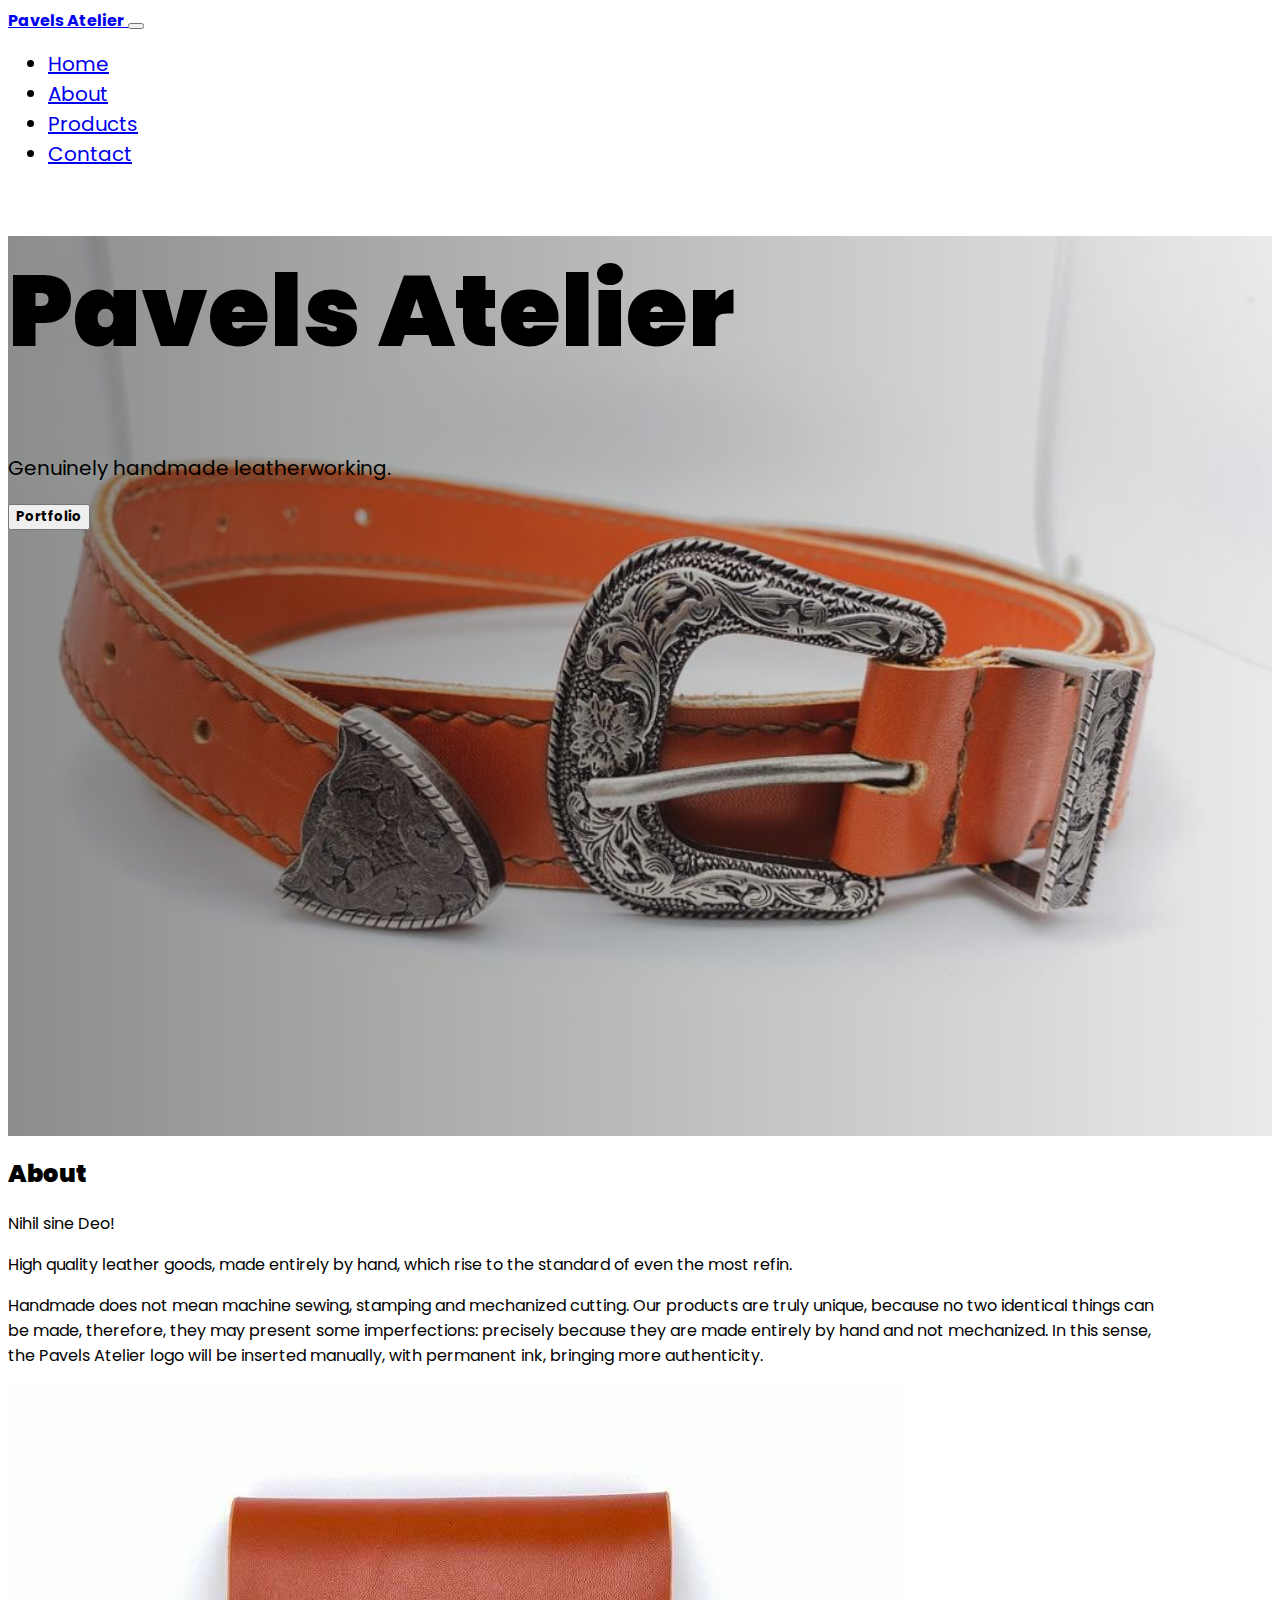
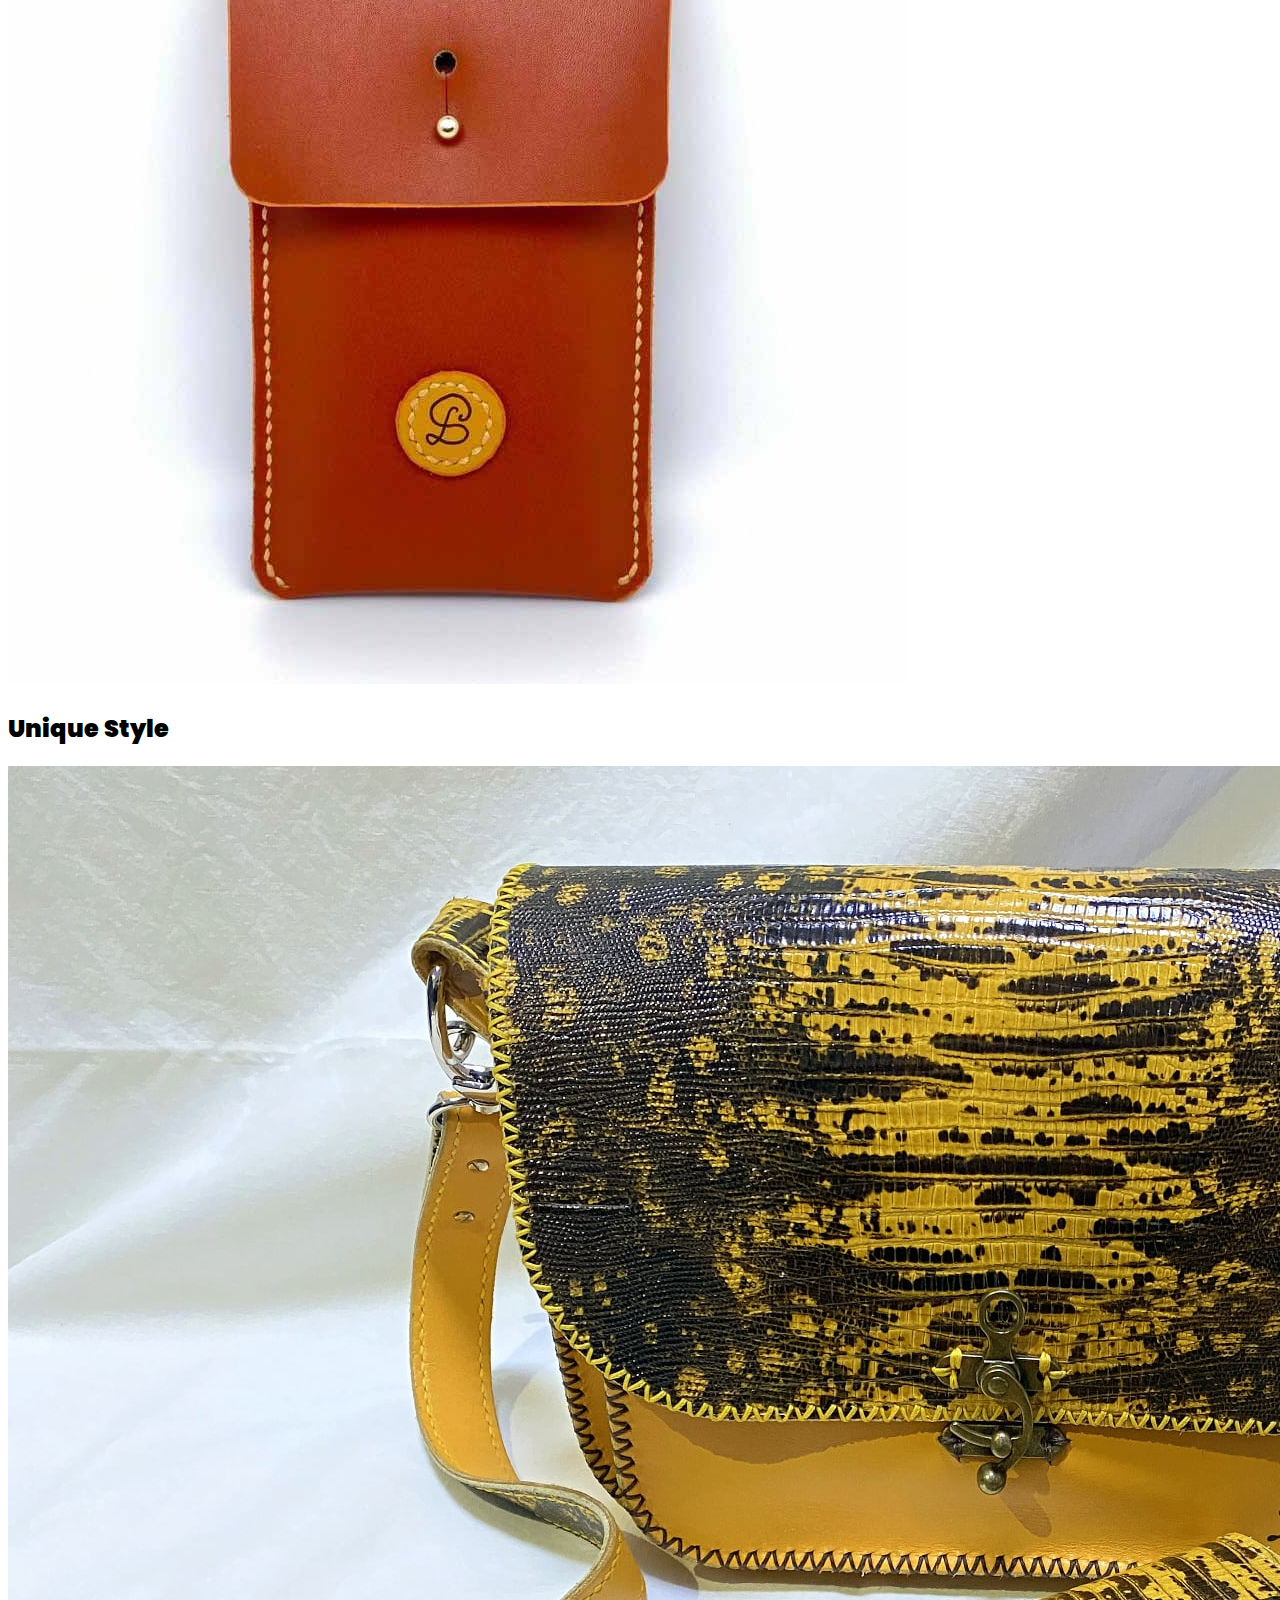
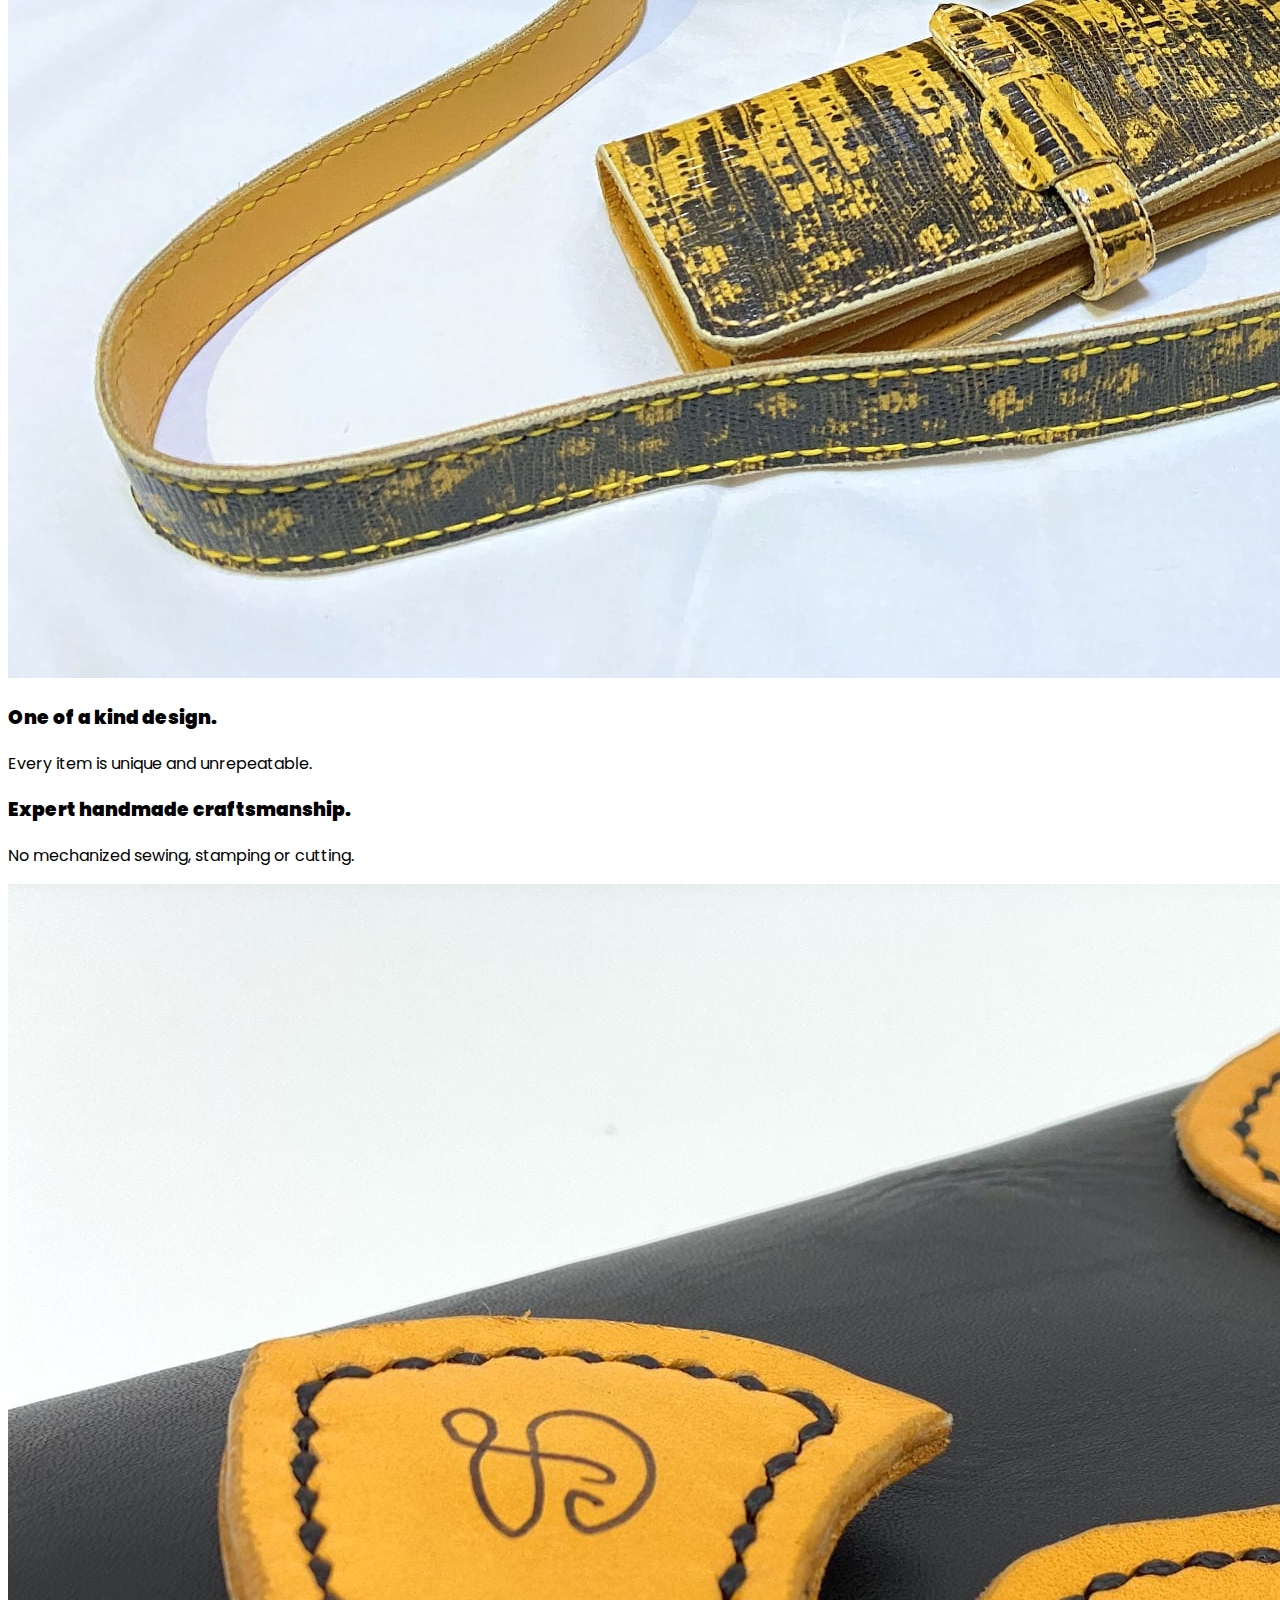
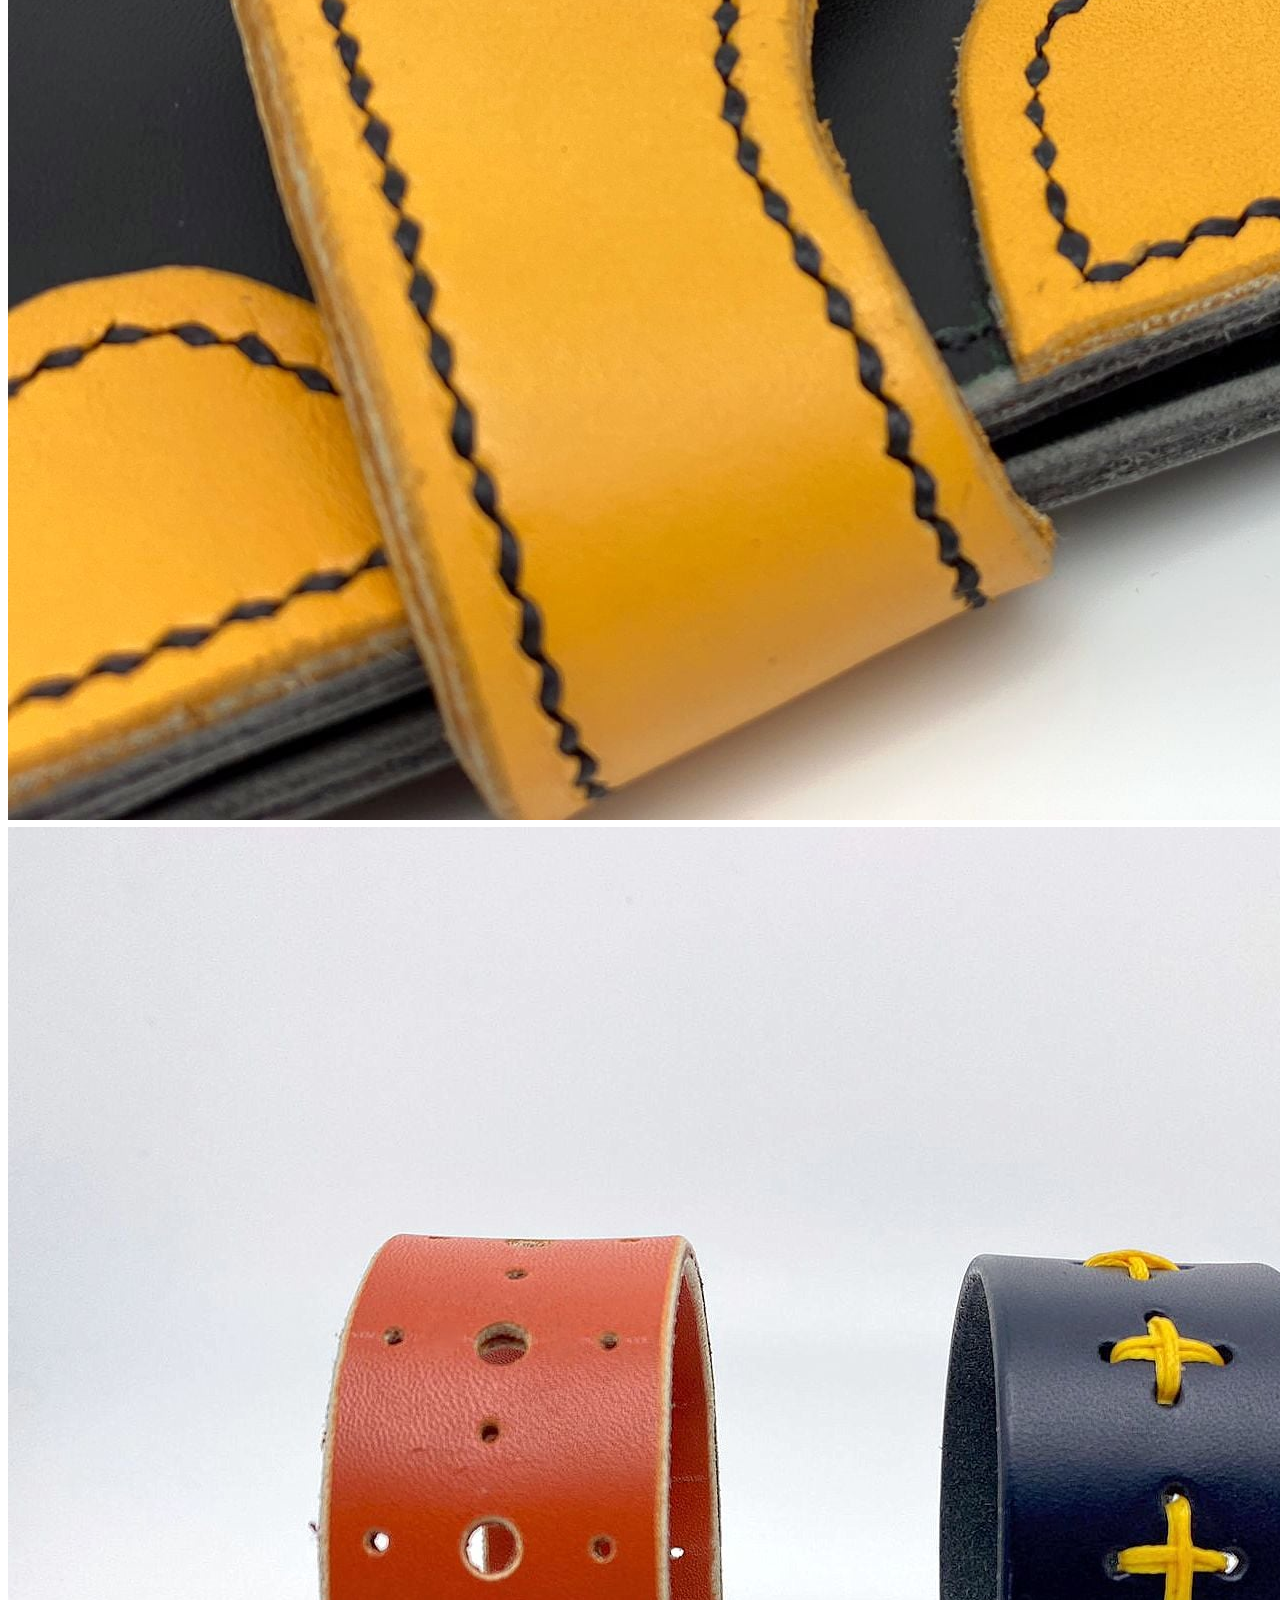
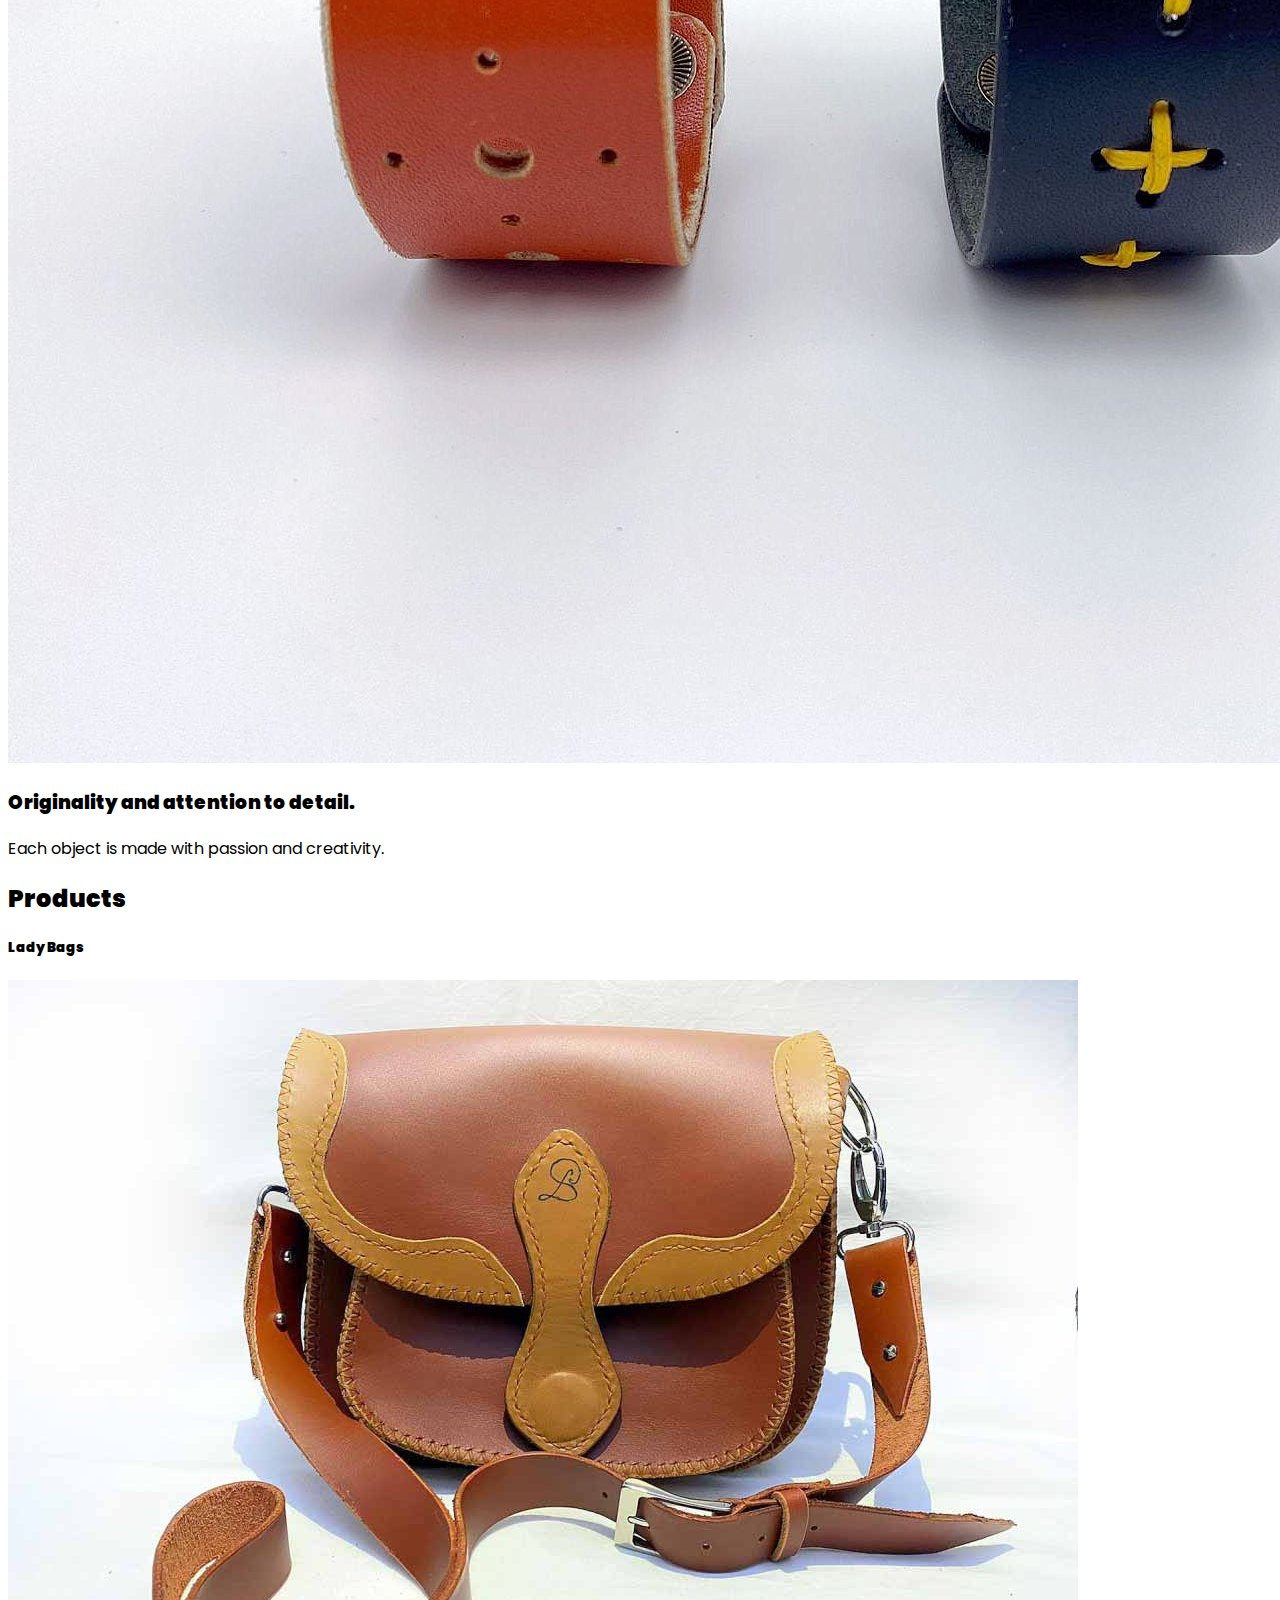
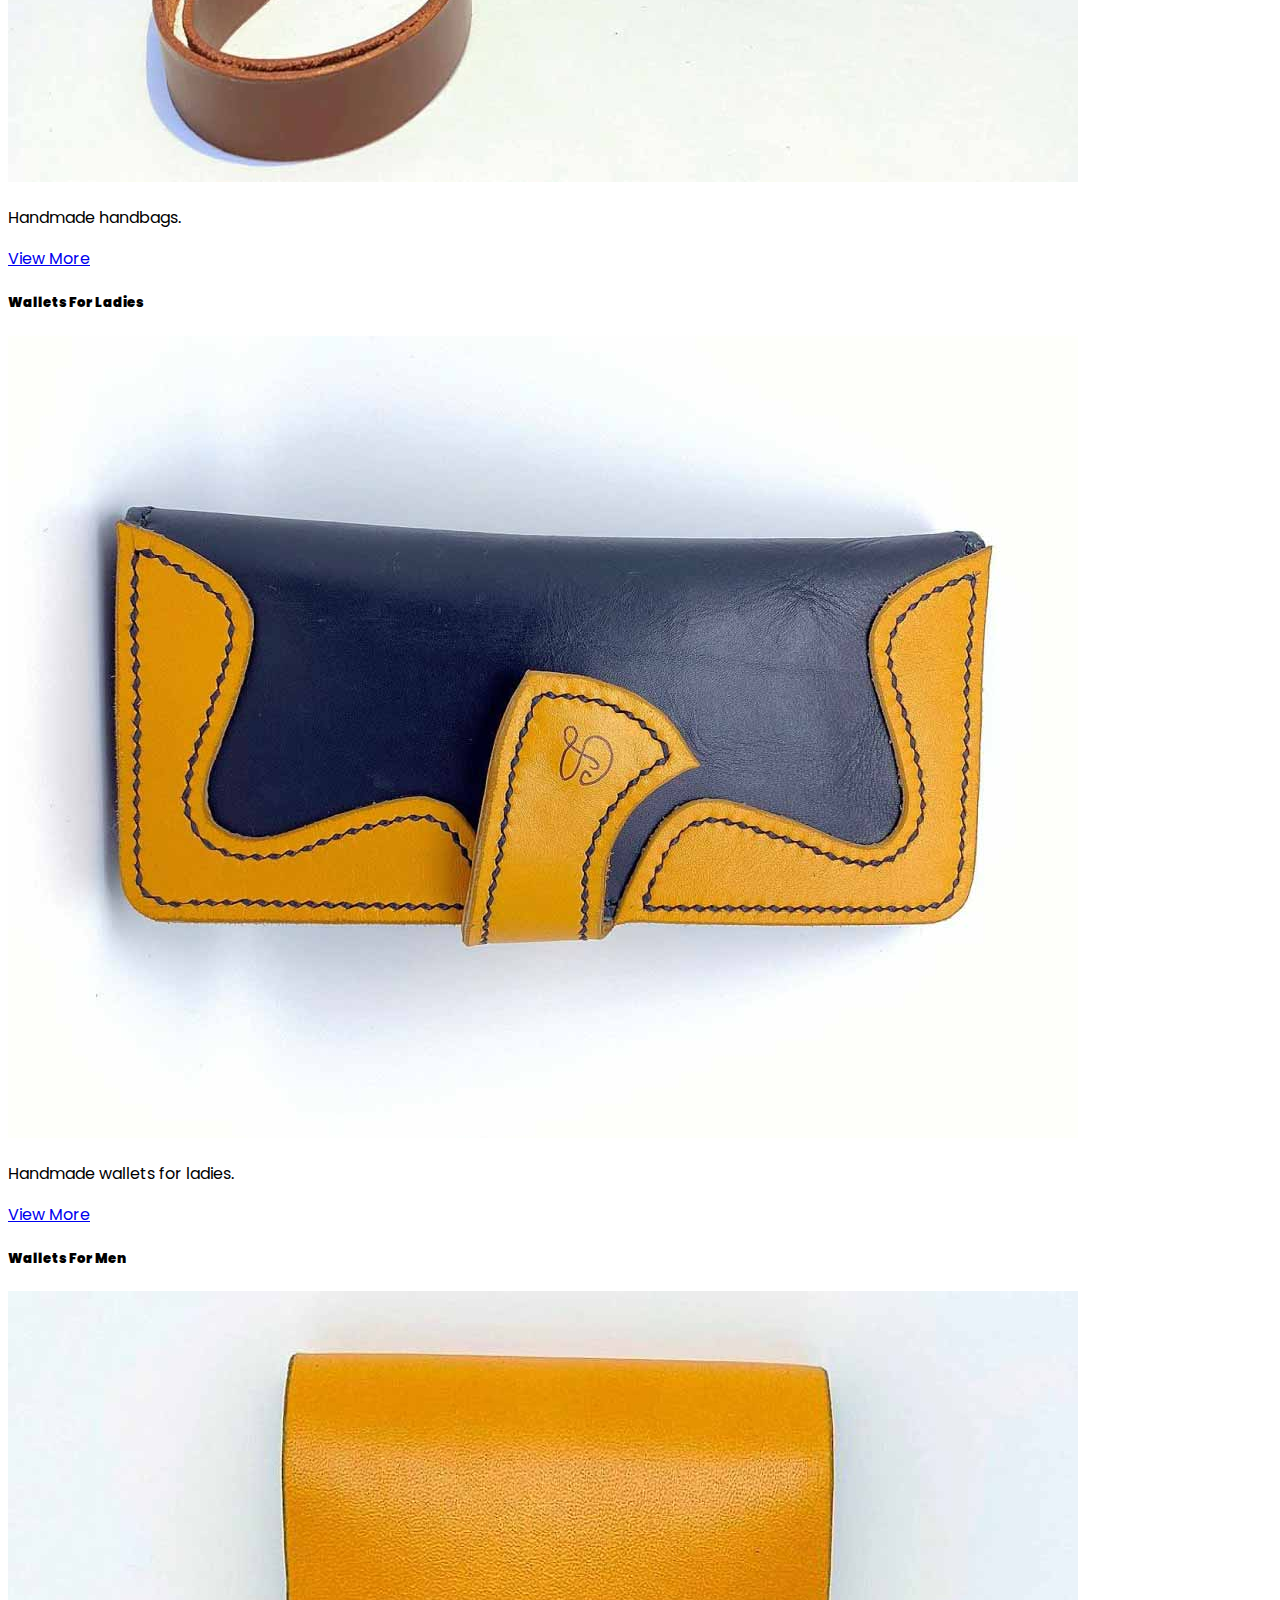
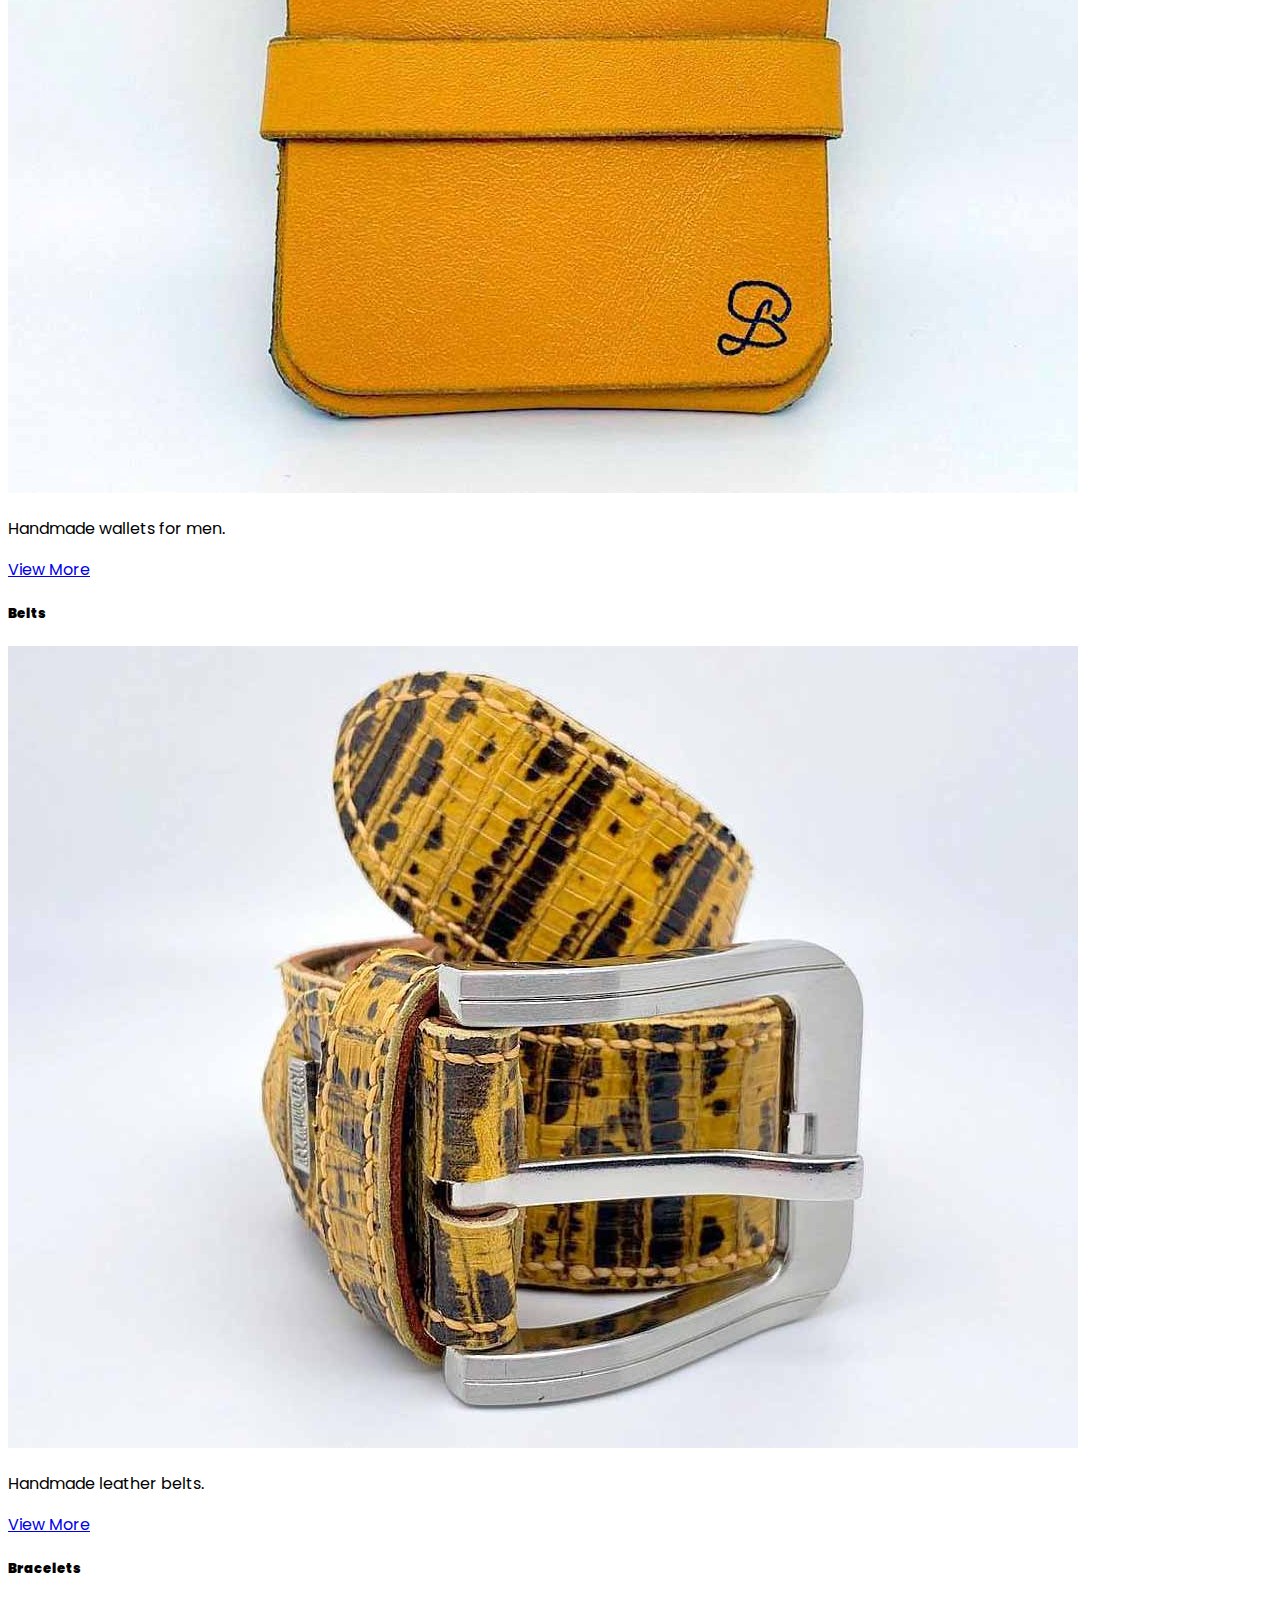
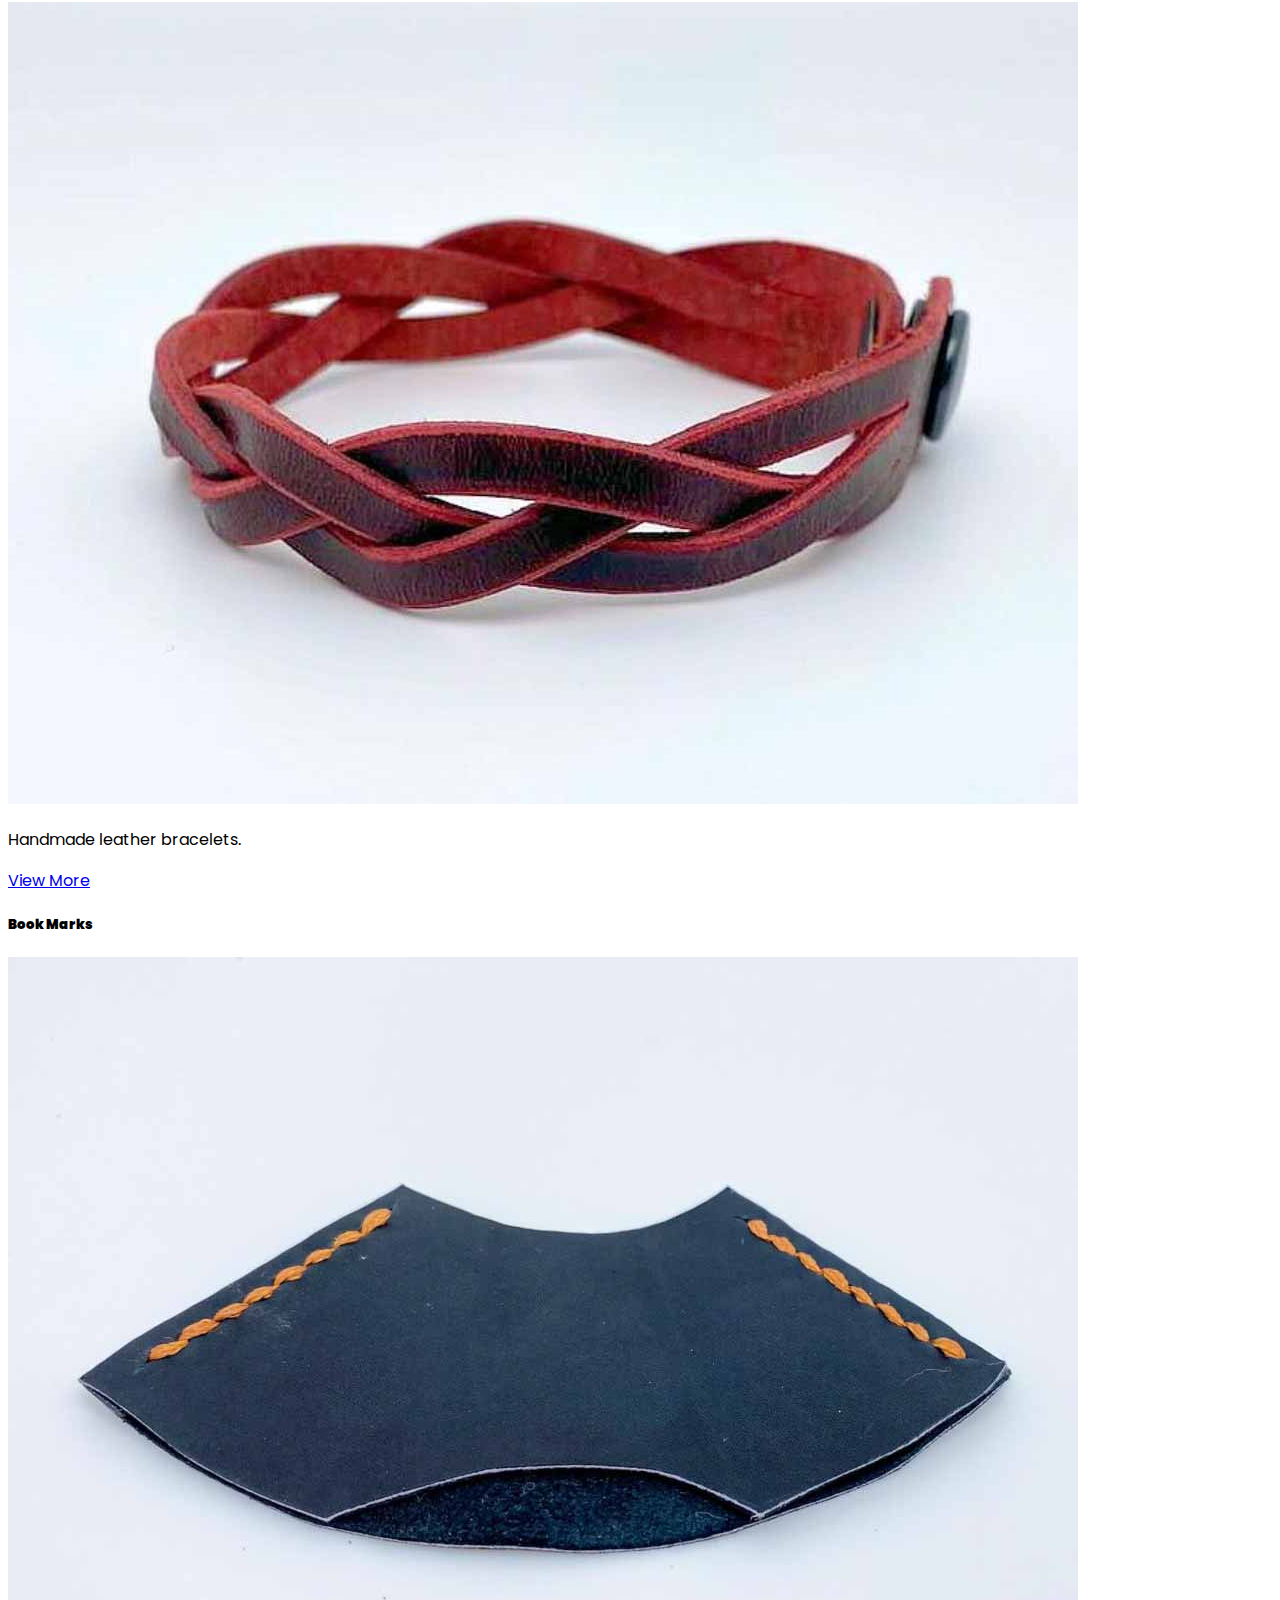
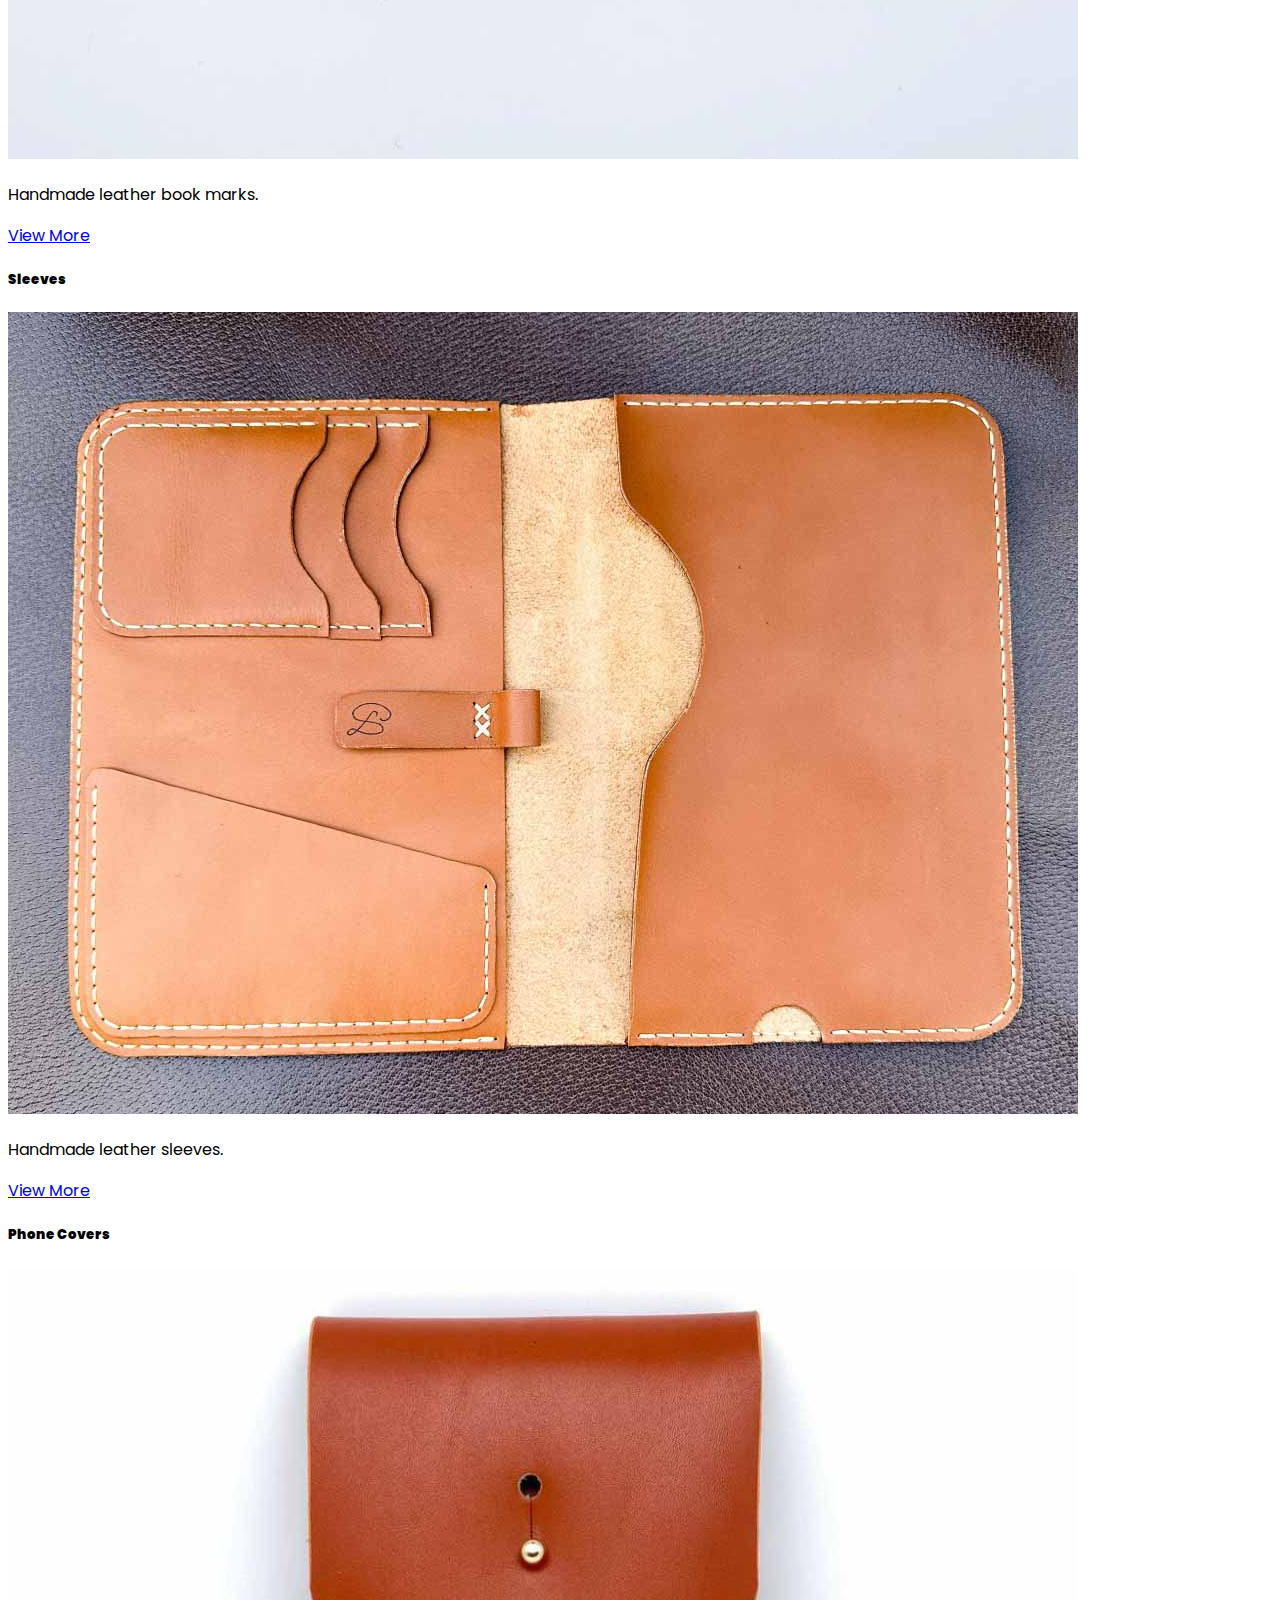
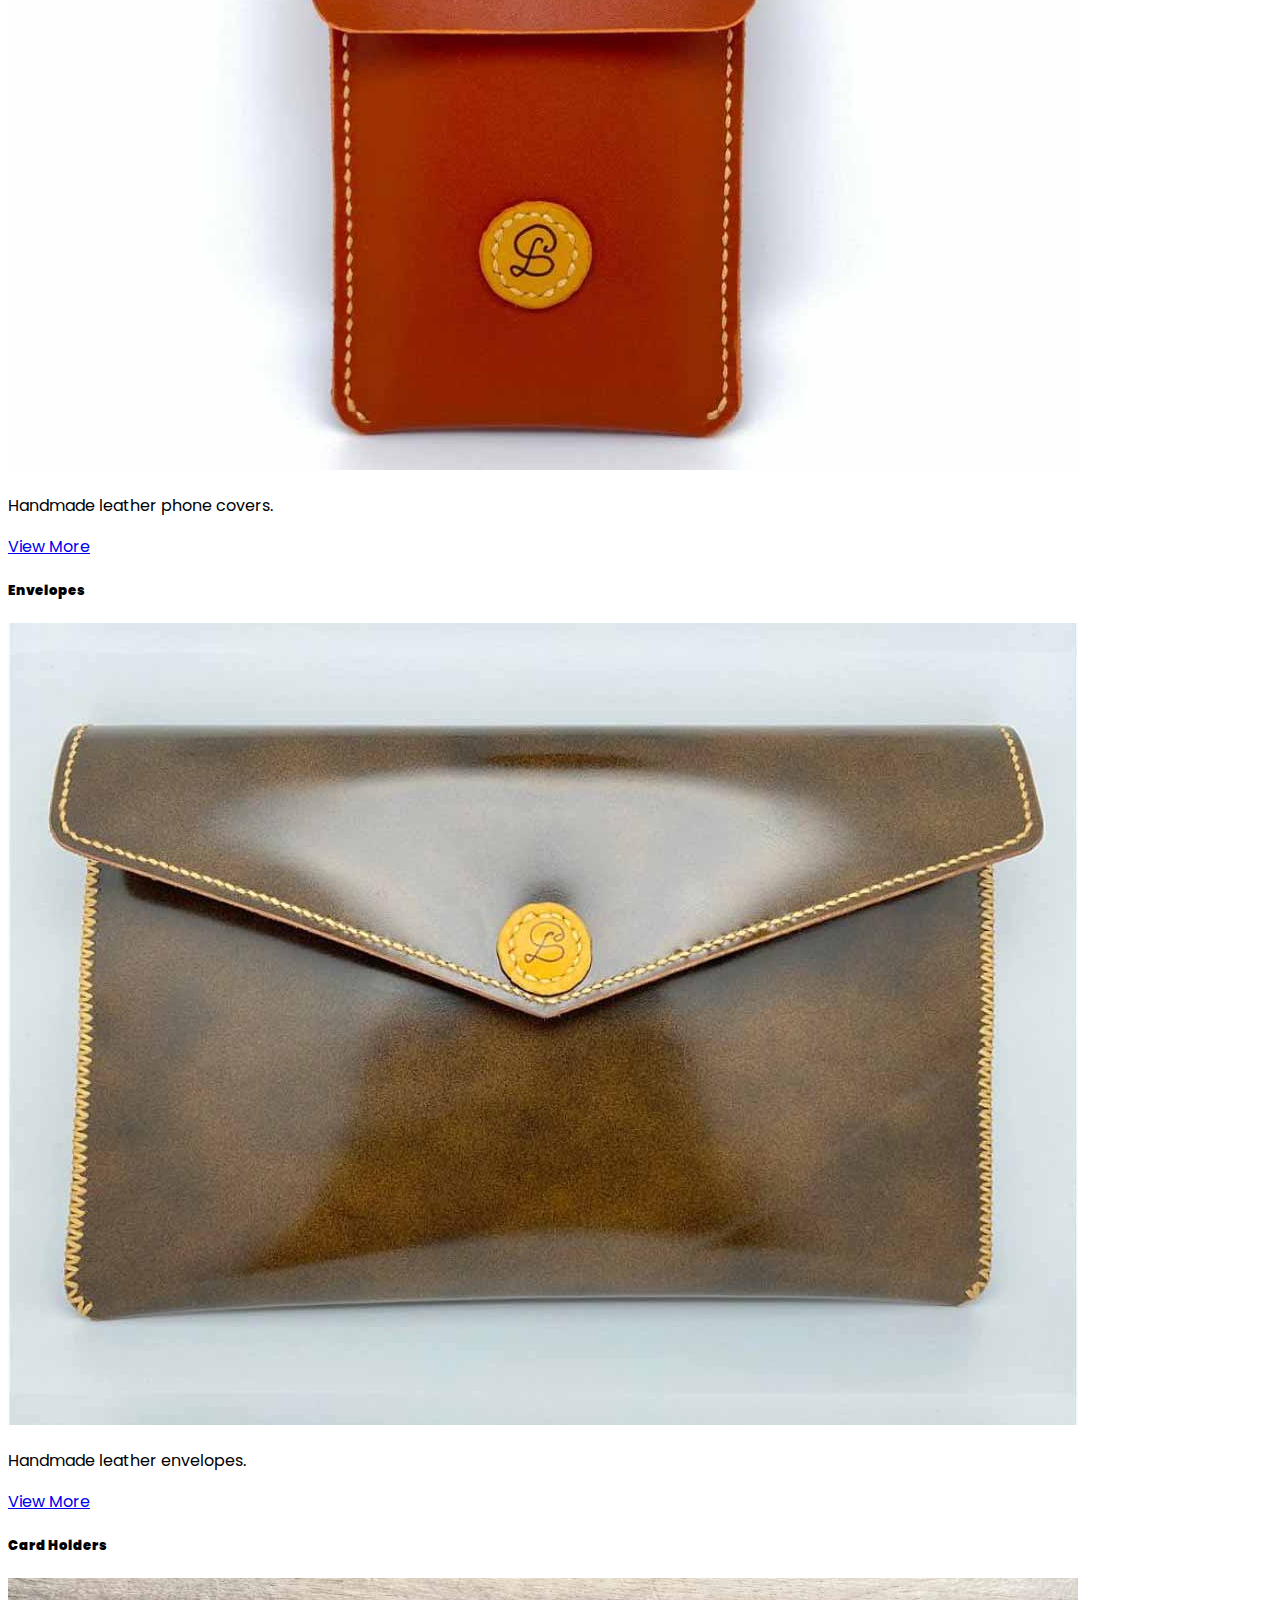
<file: index.html>
<!DOCTYPE html>
<html lang="en">
<head>
	<style>
		/* width */
		::-webkit-scrollbar {
		width: 10px;
		}

		/* Track */
		::-webkit-scrollbar-track {
		background: #f1f1f1; 
		}
	 
		/* Handle */
		::-webkit-scrollbar-thumb {
		background: #888; 
		}

		/* Handle on hover */
		::-webkit-scrollbar-thumb:hover {
		background: #555; 
		}
	</style>
	<meta charset="UTF-8">
	<meta http-equiv="X UA-Compatible" content="IE=edge">
	<meta name="viewport" content="width=device-width, initial-scale=1.0">
	<title>Pavels Atelier</title>
	<link rel="stylesheet" href="style.css">
	<link rel="preconnect" href="https://fonts.googleapis.com">
	<link rel="preconnect" href="https://fonts.gstatic.com" crossorigin>
	<link href="https://fonts.googleapis.com/css2?family=Poppins&family=Source+Sans+Pro:wght@200&display=swap" rel="stylesheet">
	<link href="https://cdn.jsdelivr.net/npm/bootstrap@5.3.0-alpha1/dist/css/bootstrap.min.css" rel="stylesheet" integrity="sha384-GLhlTQ8iRABdZLl6O3oVMWSktQOp6b7In1Zl3/Jr59b6EGGoI1aFkw7cmDA6j6gD" crossorigin="anonymous">
	 <link rel="stylesheet" href="https://cdn.jsdelivr.net/npm/@fortawesome/fontawesome-free@6.1.0/css/all.css">
	 <script src="https://ajax.googleapis.com/ajax/libs/jquery/3.0.0/jquery.min.js"></script>
  <script>

    $(document).ready(function(){
        $(this).scrollTop(0);
    });

  </script>
</head>
<body>
	<nav class="navbar navbar-expand-lg sticky-top bg-body-tertiary position-fixed w-100">
		<div class="container">
			<a class="navbar-brand" href="a">
				<strong>Pavels Atelier</strong>
			</a>	
			<button class="navbar-toggler" type="button" 
			data-bs-toggle="collapse" 
			data-bs-target="#navbarSupportedContent"
			aria-controls="navbarSupportedContent" aria-expanded="false" 
			aria-label="Toggle navigation">
				<span class="navbar-toggler-icon"></span>
				
			</button>
			<div class="collapse navbar-collapse" 
			id="navbarSupportedContent">
				<ul class="navbar-nav me-auto mb-2 mb-lg-0 w-100 
				justify-content-end">
					<li class="nav-item">
						<a class="nav-link active" aria-current="page"
						href="#">Home</a>
					</li>
					<li class="nav-item">
						<a class="nav-link" href="#about">About</a>
					</li>
					<li class="nav-item">
						<a class="nav-link" href="products.html">Products</a>
					</li>
					<li class="nav-item">
						<a class="nav-link" href="#contact">Contact</a>
					</li>
				</ul>
			<div>
		</div>
	
	</nav>
	
	
	<header class="d-flex flex-column justify-content-center text-light">
		<div class="container">
			<div class="col-12 col-lg-6">
				<h1>
					<strong>Pavels Atelier</strong>
				</h1>
				<p class="py-4">Genuinely handmade leatherworking.
				</p>
				<button type="button" class="btn btn-outline-light btn-lg">
					<strong>Portfolio</strong>
				</button>
			</div>
		</div>
	</header>

	<section class="bg-light" id="about">
		<div class="container">
			<div class="row py-5">
				<div class="d-block d-lg-flex">
					<div class="about-content col-12 col-lg-6 d-flex
					flex-column justify-content-center">
						<h2 class=" mb-4 mb-md-5 fs-1">
							<strong>About</strong>
							<div class="border-top border-dark w-100 mx-auto my-3 pt-1"></div>
						</h2>
						<p>Nihil sine Deo!</p>
						<p>High quality leather goods, made entirely by hand, which rise to the standard of even the most refin.
						</p>
						<p>Handmade does not mean machine sewing, stamping and mechanized cutting.
Our products are truly unique, because no two identical things can be made, therefore, they may present some imperfections: precisely because they are made entirely by hand and not mechanized.
In this sense, the Pavels Atelier logo will be inserted manually, with permanent ink, bringing more authenticity.
						</p>
					</div>
					<div class="col-12 col-lg-6">
						<img src="images/img-about2.jpg" class="img-fluid shadow" alt="">
						
					
					</div>
				
				</div>
			
			</div>
		</div>
	
	</section>
	
	<section class="bg-white text-dark" id="services">
		<div class="container">
			<div class="row py-5">
				<h2 class="text-center mb-4 mb-md-5 fs-1">
					<strong>Unique Style</strong>
					<div class="border-top border-dark w-15 mx-auto my-3 pt-1"></div>
				</h2>
				<div class="d-block d-lg-flex py-5">
					<div class="col-12 col-lg-6">
						<img src="images/style1.jpg"
						class="img-fluid shadow" alt="">
					</div>
					<div class="project-content-pl col-12 col-lg-6 d-flex flex-column justify-content-center">
						<h3 class="mb-4 mt-4 mt-lg-0 text-center">
							<strong>One of a kind design.</strong>
						</h3>
						<p class="text-center">Every item is unique and unrepeatable.</p>
					</div>
				</div>
				
				<div class="d-flex flex-column-reverse flex-lg-row py-5">
					<div class="project-content-pl col-12 col-lg-6 d-flex flex-column justify-content-center">
						<h3 class="mb-4 mt-4 mt-lg-0 text-center">
							<strong>Expert handmade craftsmanship.</strong>
						</h3>
						<p class="text-center">No mechanized sewing, stamping or cutting.</p>
					</div>
					<div class="col-12 col-lg-6">
						<img src="images/style2.jpg"
						class="img-fluid shadow" alt="">
					</div>
				</div>
				
				<div class="d-block d-lg-flex py-5">
					<div class="col-12 col-lg-6">
						<img src="images/style3.jpg"
						class="img-fluid shadow" alt="">
					</div>
					<div class="project-content-pl col-12 col-lg-6 d-flex flex-column justify-content-center">
						<h3 class="mb-4 mt-4 mt-lg-0 text-center">
							<strong>Originality and attention to detail.</strong>
						</h3>
						<p class="text-center">Each object is made with passion and creativity.</p>
					</div>
				</div>
				
				
			</div>		
		</div>	
	</section>
	
	
	
	<section class="bg-light" id="products">
		<div class="container">
		<div class="row g-4 py-5">
			<h2 class="text-center mb-4 mb-md-5 fs-1">
				<strong>Products</strong>
				<div class="border-top border-dark w-15 mx-auto my-3 pt-1"></div>
			</h2>
			<div class="col-md-4">
				<div class="card shadow p-4">
					<div class="card-body">
						<h5 class="card-title text-center">
							<strong>Lady Bags</strong>
						
						</h5>
						<img src="images/lady-bags.jpg" class="img-fluid shadow" alt="">
						<p class="card-text text-center my-4">Handmade handbags.</p>
						<div class="d-flex justify-content-center">
							<a href="#products" class="btn btn-outline-dark btn-lg shadow">View More</a>
						</div>
				
					</div>
				</div>
			</div>
			<div class="col-md-4">
				<div class="card shadow p-4">
					<div class="card-body">
						<h5 class="card-title text-center">
							<strong>Wallets For Ladies</strong>
						
						</h5>
						<img src="images/wallets-for-ladies.jpg" class="img-fluid shadow" alt="">
						<p class="card-text text-center my-4">Handmade wallets for ladies.</p>
						<div class="d-flex justify-content-center">
							<a href="#products" class="btn btn-outline-dark btn-lg shadow">View More</a>
						</div>
				
					</div>
				</div>
			</div>
			<div class="col-md-4">
				<div class="card shadow p-4">
					<div class="card-body">
						<h5 class="card-title text-center">
							<strong>Wallets For Men</strong>
						
						</h5>
						<img src="images/wallets-for-men.jpg" class="img-fluid shadow" alt="">
						<p class="card-text text-center my-4">Handmade wallets for men.</p>
						<div class="d-flex justify-content-center">
							<a href="#products" class="btn btn-outline-dark btn-lg shadow">View More</a>
						</div>
				
					</div>
				</div>
			</div>
			<div class="col-md-4">
				<div class="card shadow p-4">
					<div class="card-body">
						<h5 class="card-title text-center">
							<strong>Belts</strong>
						
						</h5>
						<img src="images/belts.jpg" class="img-fluid shadow" alt="">
						<p class="card-text text-center my-4">Handmade leather belts.</p>
						<div class="d-flex justify-content-center">
							<a href="#products" class="btn btn-outline-dark btn-lg shadow">View More</a>
						</div>
				
					</div>
				</div>
			</div>
			<div class="col-md-4">
				<div class="card shadow p-4">
					<div class="card-body">
						<h5 class="card-title text-center">
							<strong>Bracelets</strong>
						
						</h5>
						<img src="images/bracelets.jpg" class="img-fluid shadow" alt="">
						<p class="card-text text-center my-4">Handmade leather bracelets.</p>
						<div class="d-flex justify-content-center">
							<a href="#products" class="btn btn-outline-dark btn-lg shadow">View More</a>
						</div>
				
					</div>
				</div>
			</div>
			<div class="col-md-4">
				<div class="card shadow p-4">
					<div class="card-body">
						<h5 class="card-title text-center">
							<strong>Book Marks</strong>
						
						</h5>
						<img src="images/book-marks.jpg" class="img-fluid shadow" alt="">
						<p class="card-text text-center my-4">Handmade leather book marks.</p>
						<div class="d-flex justify-content-center">
							<a href="#products" class="btn btn-outline-dark btn-lg shadow">View More</a>
						</div>
				
					</div>
				</div>
			</div>
			<div class="col-md-4">
				<div class="card shadow p-4">
					<div class="card-body">
						<h5 class="card-title text-center">
							<strong>Sleeves</strong>
						
						</h5>
						<img src="images/sleeves.jpg" class="img-fluid shadow" alt="">
						<p class="card-text text-center my-4">Handmade leather sleeves.</p>
						<div class="d-flex justify-content-center">
							<a href="#products" class="btn btn-outline-dark btn-lg shadow">View More</a>
						</div>
				
					</div>
				</div>
			</div>
			<div class="col-md-4">
				<div class="card shadow p-4">
					<div class="card-body">
						<h5 class="card-title text-center">
							<strong>Phone Covers</strong>
						
						</h5>
						<img src="images/phone-covers.jpg" class="img-fluid shadow" alt="">
						<p class="card-text text-center my-4">Handmade leather phone covers.</p>
						<div class="d-flex justify-content-center">
							<a href="#products" class="btn btn-outline-dark btn-lg shadow">View More</a>
						</div>
				
					</div>
				</div>
			</div>
			<div class="col-md-4">
				<div class="card shadow p-4">
					<div class="card-body">
						<h5 class="card-title text-center">
							<strong>Envelopes</strong>
						
						</h5>
						<img src="images/envelopes.jpg" class="img-fluid shadow" alt="">
						<p class="card-text text-center my-4">Handmade leather envelopes.</p>
						<div class="d-flex justify-content-center">
							<a href="#products" class="btn btn-outline-dark btn-lg shadow">View More</a>
						</div>
				
					</div>
				</div>
			</div>
			<div class="col-md-4">
				<div class="card shadow p-4">
					<div class="card-body">
						<h5 class="card-title text-center">
							<strong>Card Holders</strong>
						
						</h5>
						<img src="images/card-holders.jpg" class="img-fluid shadow" alt="">
						<p class="card-text text-center my-4">Handmade leather card holders.</p>
						<div class="d-flex justify-content-center">
							<a href="#products" class="btn btn-outline-dark btn-lg shadow">View More</a>
						</div>
				
					</div>
				</div>
			</div>
			<div class="col-md-4">
				<div class="card shadow p-4">
					<div class="card-body">
						<h5 class="card-title text-center">
							<strong>Glasses Cases</strong>
						
						</h5>
						<img src="images/glasses-cases.jpg" class="img-fluid shadow" alt="">
						<p class="card-text text-center my-4">Handmade leather glasses cases.</p>
						<div class="d-flex justify-content-center">
							<a href="#products" class="btn btn-outline-dark btn-lg shadow">View More</a>
						</div>
				
					</div>
				</div>
			</div>
			<div class="col-md-4">
				<div class="card shadow p-4">
					<div class="card-body">
						<h5 class="card-title text-center">
							<strong>Key Fobs</strong>
						
						</h5>
						<img src="images/key-fobs.jpg" class="img-fluid shadow" alt="">
						<p class="card-text text-center my-4">Handmade leather key fobs.</p>
						<div class="d-flex justify-content-center">
							<a href="#products" class="btn btn-outline-dark btn-lg shadow">View More</a>
						</div>
				
					</div>
				</div>
			</div>
			<div class="col-md-4">
				<div class="card shadow p-4">
					<div class="card-body">
						<h5 class="card-title text-center">
							<strong>Pen Cases</strong>
						
						</h5>
						<img src="images/pen-cases.jpg" class="img-fluid shadow" alt="">
						<p class="card-text text-center my-4">Handmade leather pen cases.</p>
						<div class="d-flex justify-content-center">
							<a href="#products" class="btn btn-outline-dark btn-lg shadow">View More</a>
						</div>
				
					</div>
				</div>
			</div>
			<div class="col-md-4">
				<div class="card shadow p-4">
					<div class="card-body">
						<h5 class="card-title text-center">
							<strong>Charms</strong>
						
						</h5>
						<img src="images/charms.jpg" class="img-fluid shadow" alt="">
						<p class="card-text text-center my-4">Handmade leather charms.</p>
						<div class="d-flex justify-content-center">
							<a href="#products" class="btn btn-outline-dark btn-lg shadow">View More</a>
						</div>
				
					</div>
				</div>
			</div>
			<div class="col-md-4">
				<div class="card shadow p-4">
					<div class="card-body">
						<h5 class="card-title text-center">
							<strong>Board Games</strong>
						
						</h5>
						<img src="images/board-games.jpg" class="img-fluid shadow" alt="">
						<p class="card-text text-center my-4">Handmade leather board games.</p>
						<div class="d-flex justify-content-center">
							<a href="#products" class="btn btn-outline-dark btn-lg shadow">View More</a>
						</div>
				
					</div>
				</div>
			</div>
		</div>
		</div>
		</div>
	</section>
	
	<section class="contact text-light" id="contact">
		<div class="container py-5">
			<h2 class="text-center mb-4 mb-md-5 fs-1">
				<strong>Contact</strong>
				<div class="border-top border-light w-100 mx-auto my-3 pt-1"></div>
			</h2>
			
			<div class="footer-text row">
				<div class="col-12 col-lg-6 d-flex flex-column
				justify-content-center py-5">
					<p class="fs-5">
						<strong>Location:</strong> Massa, Italy
					</p>
					<p class="fs-5">
						<strong>Email:</strong> pavel.atelier@gmail.com
					</p>
					<p class="fs-5">
						<strong>Phone Number:</strong> 353 368 0113 
					</p>
					<p class="fs-5">
						<strong>Socials:</strong>
						<!---- <button class="button-social btn btn-outline-light btn-lg shadow" type="button">
							<i class="fa-brands fa-instagram"></i>
						</button> ---->
						<a href="https://www.facebook.com/PavelsAtelier" target="_blannk">	
							<button class="button-social btn btn-outline-light" type="button">
								<span> <i class="fa-brands fa-facebook"></i></span> <span></span>
							</button>
						</a>
						<a href="https://www.instagram.com/pavels_atelier" target="_blannk">	
							<button class="button-social btn btn-outline-light" type="button">
								<span><i class="fa-brands fa-instagram"></i></span> <span></span>
							</button>
						</a>
						<a href="https://www.youtube.com/@pavelatelier" target="_blannk">	
							<button class="button-social btn btn-outline-light" type="button">
								<span><i class="fa-brands fa-youtube"></i></span> <span></span>
							</button>
						</a>			
					</p>
				</div>
			</div>
		</div>		
	</section>
	
	<div class="socket text-dark text-center py-3">
		<p>&copy; <a href="#" target="" class="text-dark">Pavels Atelier</a></p>
	</div>

	





	<script src="https://cdn.jsdelivr.net/npm/bootstrap@5.3.0-alpha1/dist/js/bootstrap.bundle.min.js" integrity="sha384-w76AqPfDkMBDXo30jS1Sgez6pr3x5MlQ1ZAGC+nuZB+EYdgRZgiwxhTBTkF7CXvN" crossorigin="anonymous"></script>
	



</body>
</html>
</file>
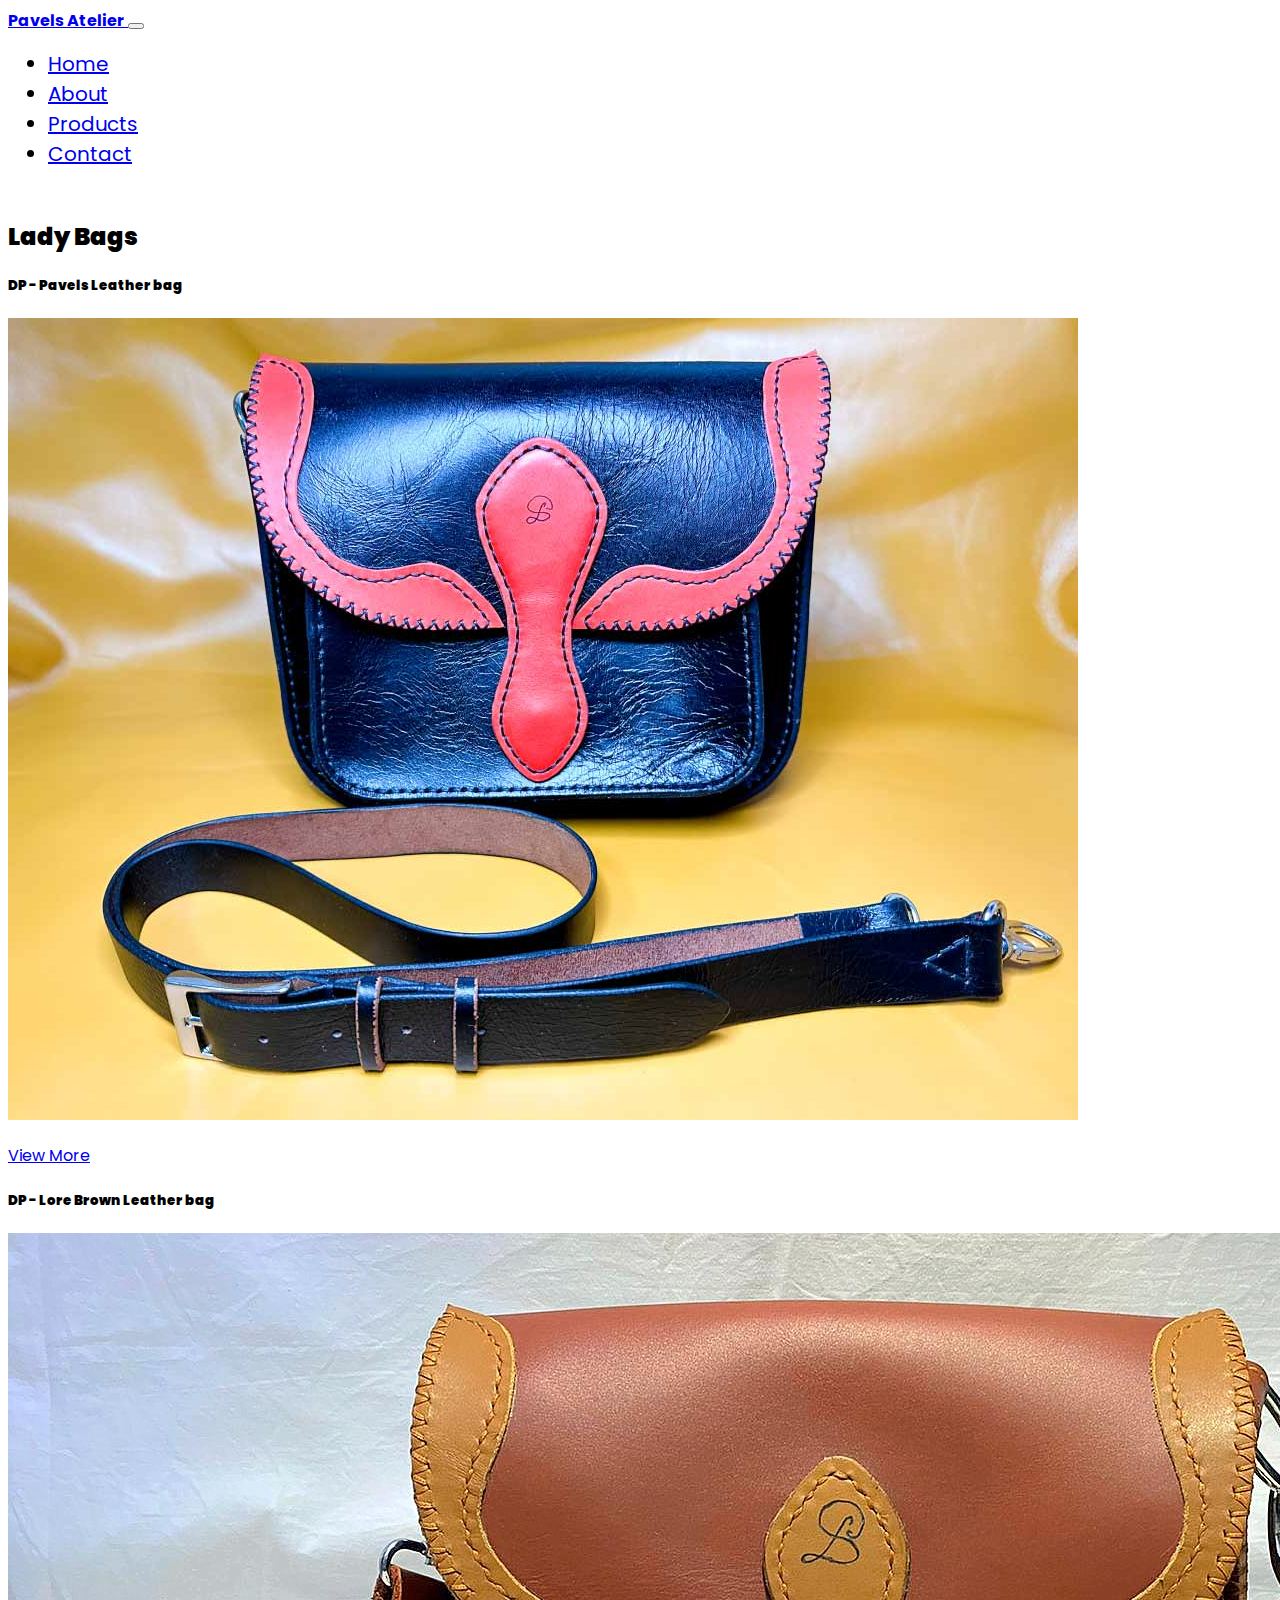
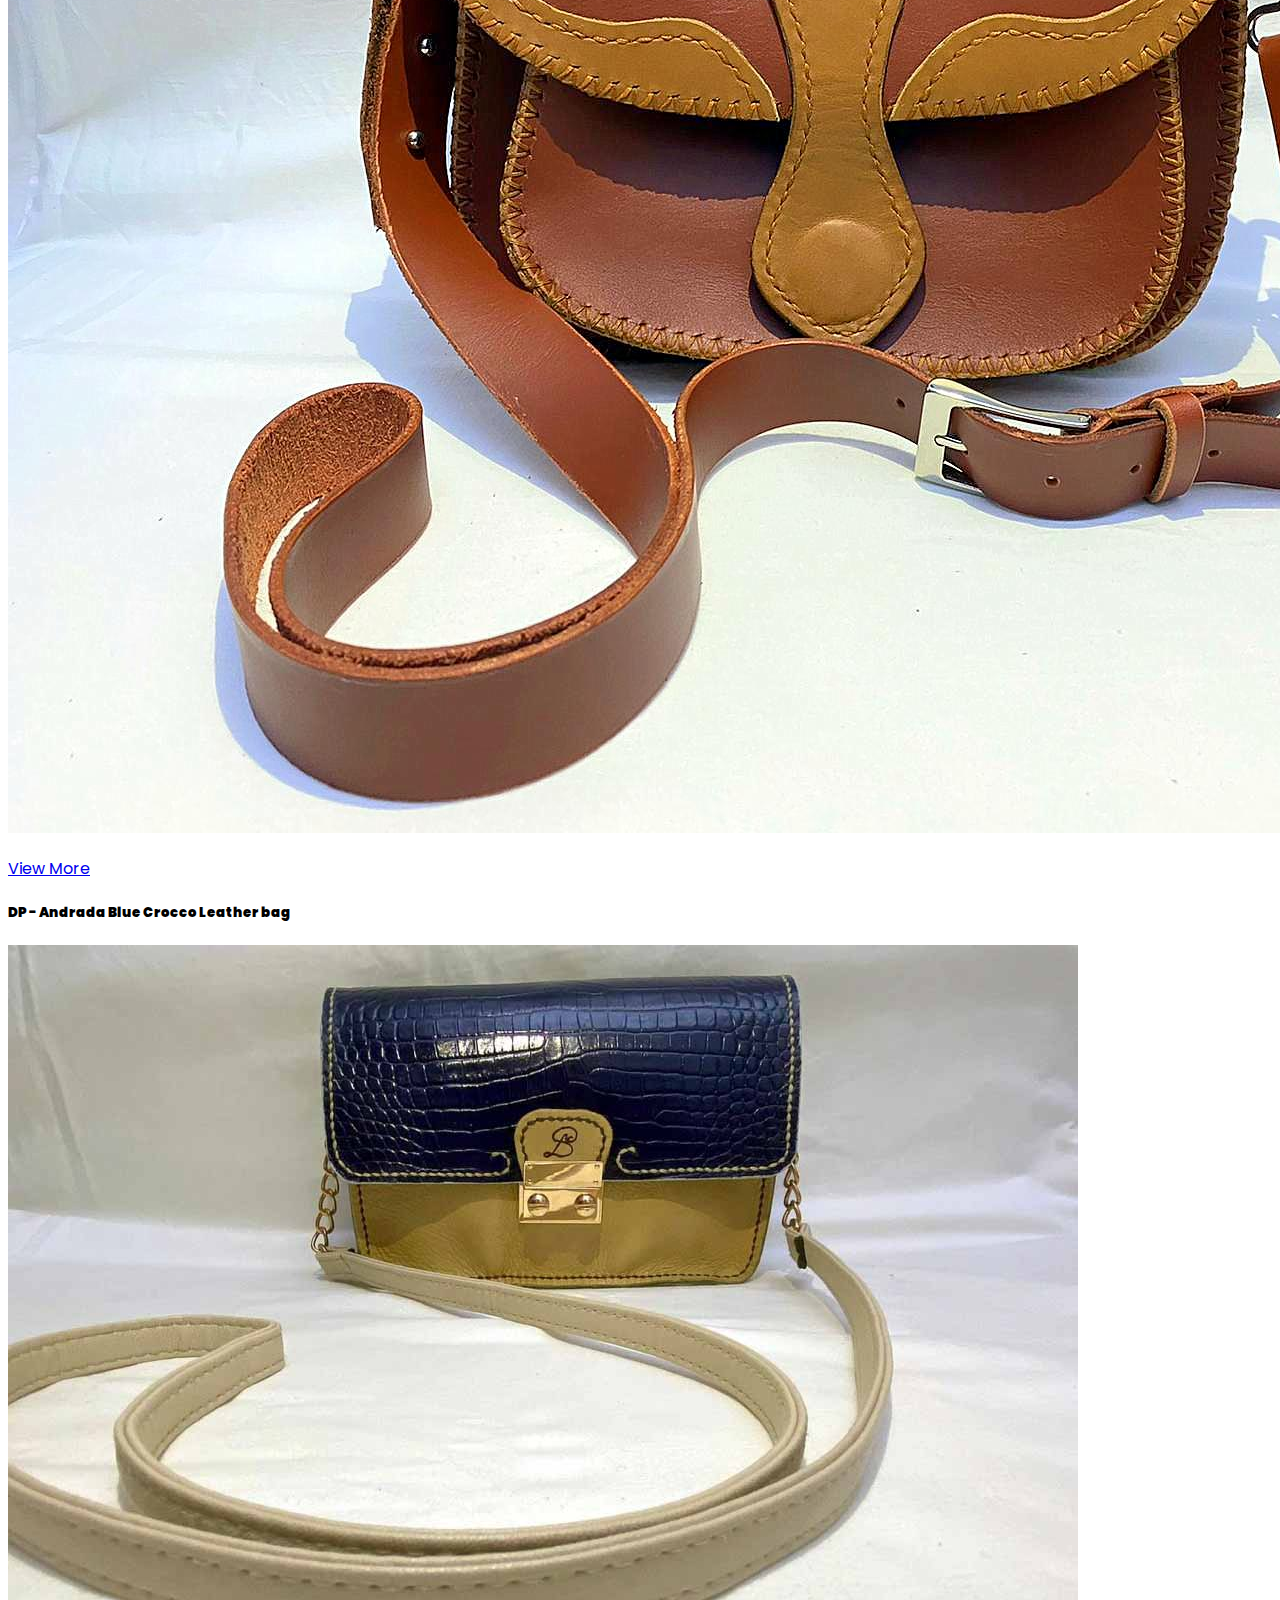
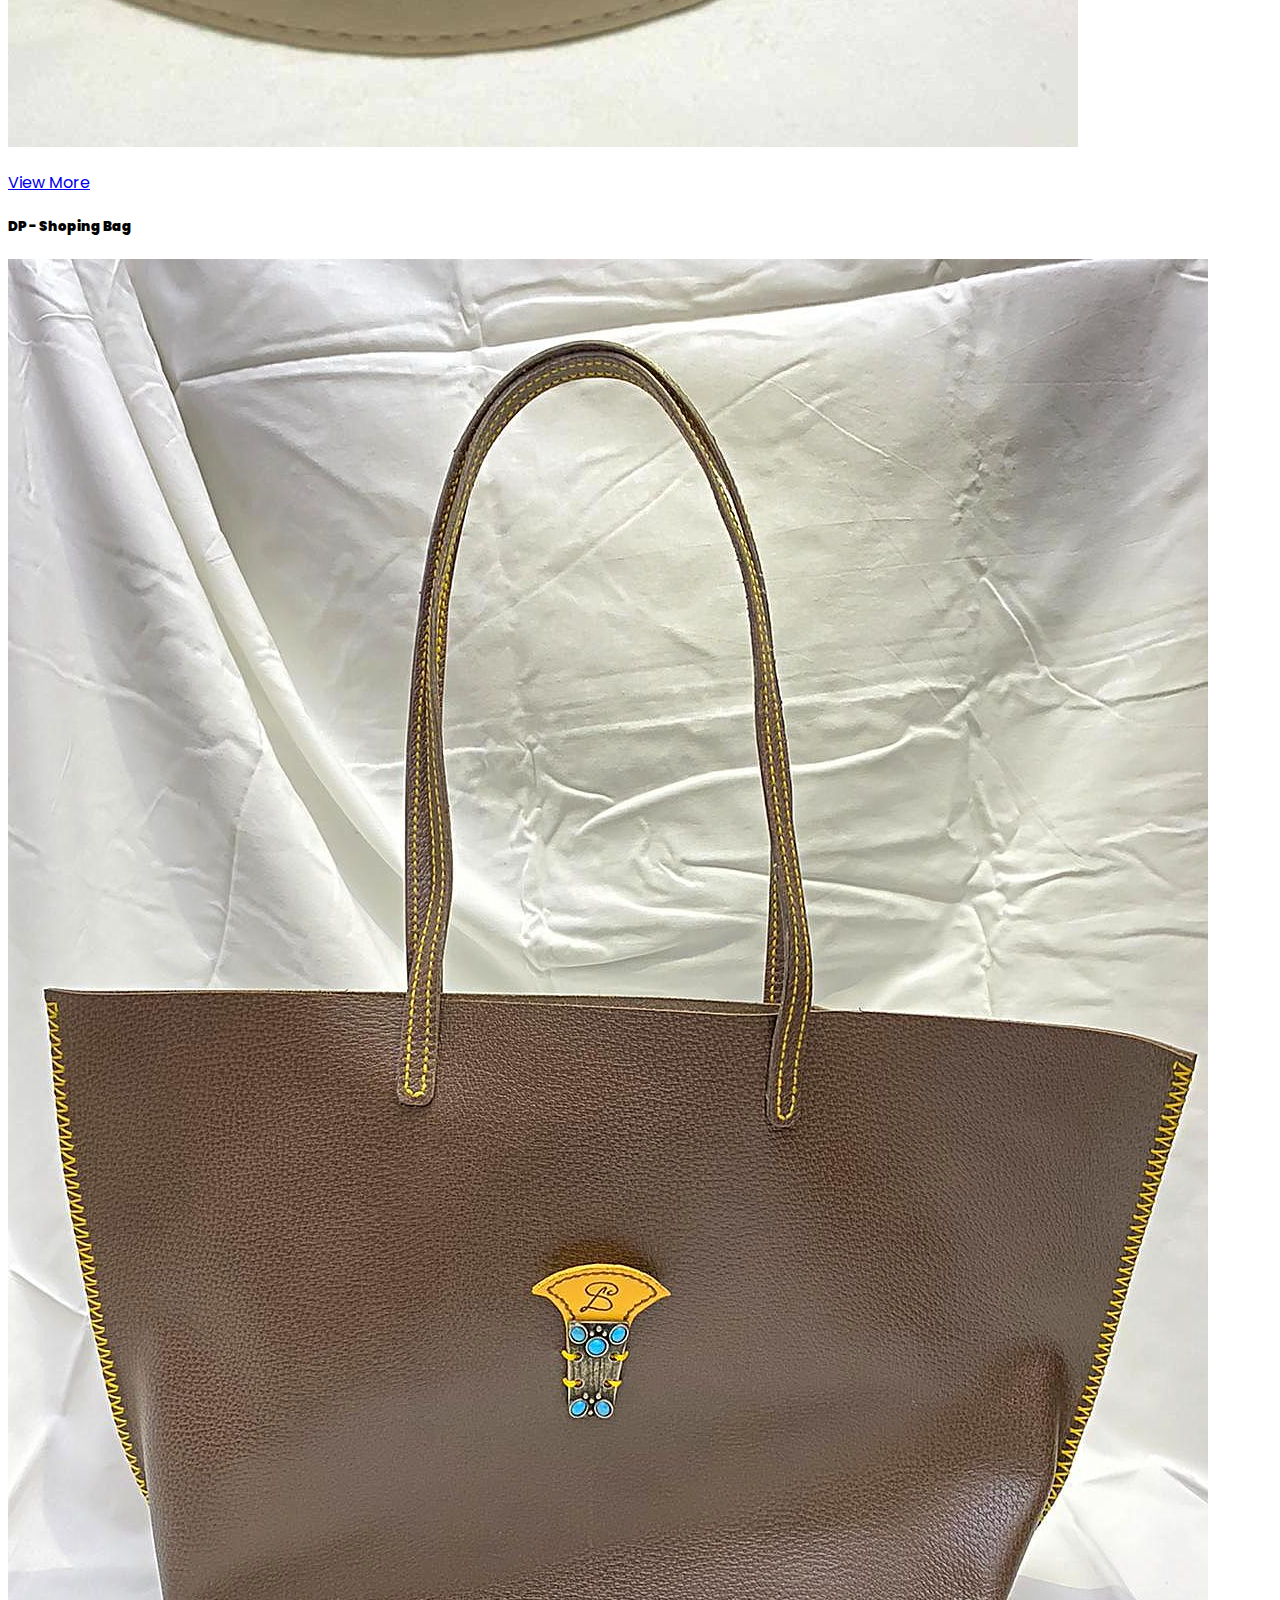
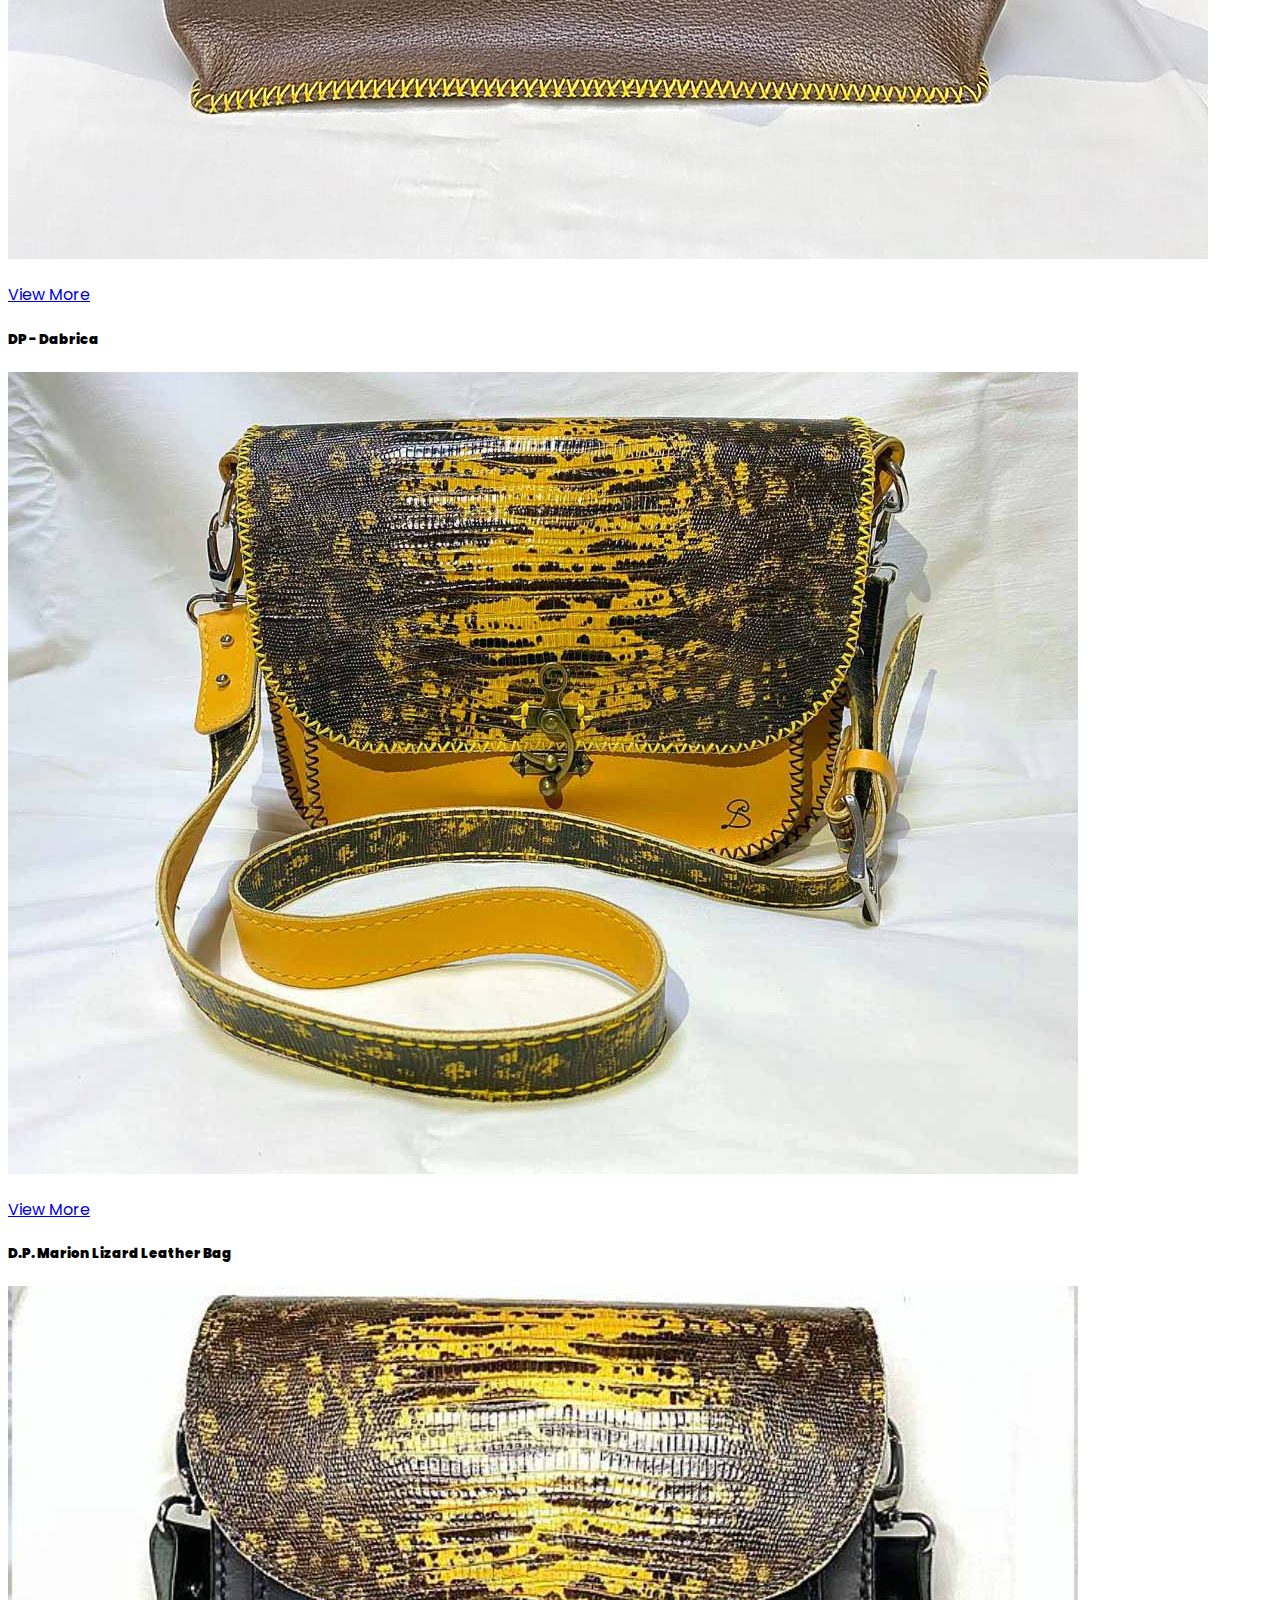
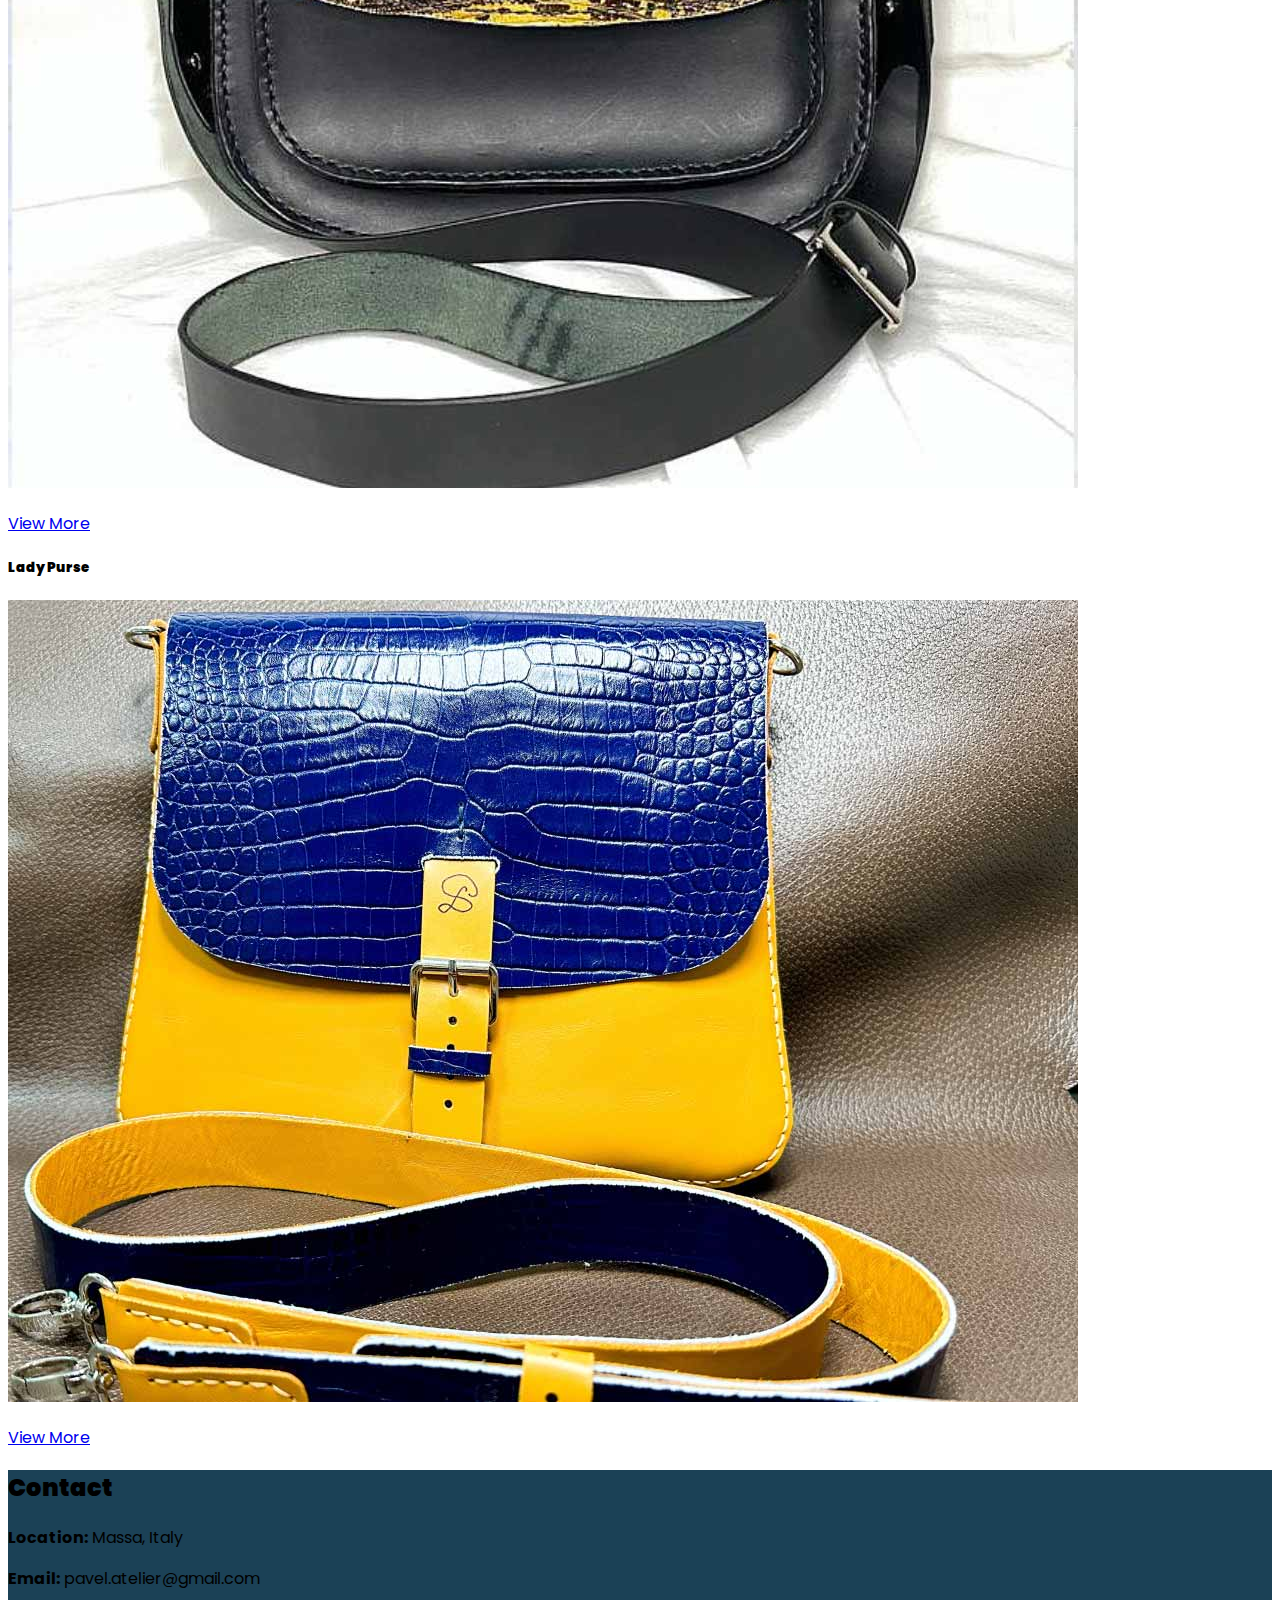
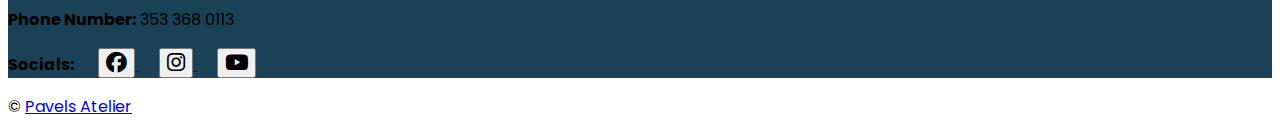
<file: lady-bags.html>
<!DOCTYPE html>
<html lang="en">
<head>
	<style>
		/* width */
		::-webkit-scrollbar {
		width: 10px;
		}

		/* Track */
		::-webkit-scrollbar-track {
		background: #f1f1f1; 
		}
	 
		/* Handle */
		::-webkit-scrollbar-thumb {
		background: #888; 
		}

		/* Handle on hover */
		::-webkit-scrollbar-thumb:hover {
		background: #555; 
		}
	</style>
	<meta charset="UTF-8">
	<meta http-equiv="X UA-Compatible" content="IE=edge">
	<meta name="viewport" content="width=device-width, initial-scale=1.0">
	<title>Pavels Atelier</title>
	<link rel="stylesheet" href="style.css">
	<link rel="preconnect" href="https://fonts.googleapis.com">
	<link rel="preconnect" href="https://fonts.gstatic.com" crossorigin>
	<link href="https://fonts.googleapis.com/css2?family=Poppins&family=Source+Sans+Pro:wght@200&display=swap" rel="stylesheet">
	<link href="https://cdn.jsdelivr.net/npm/bootstrap@5.3.0-alpha1/dist/css/bootstrap.min.css" rel="stylesheet" integrity="sha384-GLhlTQ8iRABdZLl6O3oVMWSktQOp6b7In1Zl3/Jr59b6EGGoI1aFkw7cmDA6j6gD" crossorigin="anonymous">
	 <link rel="stylesheet" href="https://cdn.jsdelivr.net/npm/@fortawesome/fontawesome-free@6.1.0/css/all.css">
	 <script src="https://ajax.googleapis.com/ajax/libs/jquery/3.0.0/jquery.min.js"></script>
	<script>
		$(document).ready(function(){
			$(this).scrollTop(0);
		});
	</script>
</head>
<body>
	<nav class="navbar navbar-expand-lg sticky-top bg-body-tertiary position-fixed w-100">
		<div class="container">
			<a class="navbar-brand" href="a">
				<strong>Pavels Atelier</strong>
			</a>	
			<button class="navbar-toggler" type="button" 
			data-bs-toggle="collapse" 
			data-bs-target="#navbarSupportedContent"
			aria-controls="navbarSupportedContent" aria-expanded="false" 
			aria-label="Toggle navigation">
				<span class="navbar-toggler-icon"></span>
				
			</button>
			<div class="collapse navbar-collapse" 
			id="navbarSupportedContent">
				<ul class="navbar-nav me-auto mb-2 mb-lg-0 w-100 
				justify-content-end">
					<li class="nav-item">
						<a class="nav-link" aria-current="page"
						href="index.html">Home</a>
					</li>
					<li class="nav-item">
						<a class="nav-link" href="#about">About</a>
					</li>
					<li class="nav-item">
						<a class="nav-link" href="#products">Products</a>
					</li>
					<li class="nav-item">
						<a class="nav-link" href="#contact">Contact</a>
					</li>
				</ul>
			<div>
		</div>
	
	</nav>
	


	
	
	
	<section class="products-section-products bg-white" id="products">
		<div class="container">
		<div class="row g-4 py-5">
			<h2 class="text-center mb-4 mb-md-5 fs-1">
				<strong>Lady Bags</strong>
				<div class="border-top border-dark w-15 mx-auto my-3 pt-1"></div>
			</h2>
			<div class="col-md-4">
				<div class="card p-4">
					<div class="card-body">
						<h5 class="card-title text-center">
							<strong>DP - Pavels Leather bag</strong>
						
						</h5>
						<img src="images/lady-bag-7.jpg" class="img-fluid shadow" alt="">
						<p class="card-text text-center my-4"></p>
						<div class="d-flex justify-content-center">
							<a href="lady-bags.html" class="btn btn-outline-dark btn-lg">View More</a>
						</div>
				
					</div>
				</div>
			</div>
			<div class="col-md-4">
				<div class="card p-4">
					<div class="card-body">
						<h5 class="card-title text-center">
							<strong>DP - Lore Brown Leather bag</strong>
						
						</h5>
						<img src="images/lady-bag-6.jpg" class="img-fluid shadow" alt="">
						<p class="card-text text-center my-4"></p>
						<div class="d-flex justify-content-center">
							<a href="lady-bags.html" class="btn btn-outline-dark btn-lg">View More</a>
						</div>
				
					</div>
				</div>
			</div>
			<div class="col-md-4">
				<div class="card p-4">
					<div class="card-body">
						<h5 class="card-title text-center">
							<strong>DP - Andrada Blue Crocco Leather bag</strong>
						
						</h5>
						<img src="images/lady-bag-5.jpg" class="img-fluid shadow" alt="">
						<p class="card-text text-center my-4"></p>
						<div class="d-flex justify-content-center">
							<a href="lady-bags.html" class="btn btn-outline-dark btn-lg">View More</a>
						</div>
				
					</div>
				</div>
			</div>
			<div class="col-md-4">
				<div class="card p-4">
					<div class="card-body">
						<h5 class="card-title text-center">
							<strong>DP - Shoping Bag</strong>
						
						</h5>
						<img src="images/lady-bag-4.jpg" class="img-fluid shadow" alt="">
						<p class="card-text text-center my-4"></p>
						<div class="d-flex justify-content-center">
							<a href="lady-bags.html" class="btn btn-outline-dark btn-lg">View More</a>
						</div>
				
					</div>
				</div>
			</div>
			<div class="col-md-4">
				<div class="card p-4">
					<div class="card-body">
						<h5 class="card-title text-center">
							<strong>DP - Dabrica</strong>
						
						</h5>
						<img src="images/lady-bag-3.jpg" class="img-fluid shadow" alt="">
						<p class="card-text text-center my-4"></p>
						<div class="d-flex justify-content-center">
							<a href="lady-bags.html" class="btn btn-outline-dark btn-lg">View More</a>
						</div>
				
					</div>
				</div>
			</div>
			<div class="col-md-4">
				<div class="card p-4">
					<div class="card-body">
						<h5 class="card-title text-center">
							<strong>D.P. Marion Lizard Leather Bag</strong>
						
						</h5>
						<img src="images/lady-bag-2.jpg" class="img-fluid shadow" alt="">
						<p class="card-text text-center my-4"></p>
						<div class="d-flex justify-content-center">
							<a href="lady-bags.html" class="btn btn-outline-dark btn-lg">View More</a>
						</div>
				
					</div>
				</div>
			</div>
			<div class="col-md-4">
				<div class="card p-4">
					<div class="card-body">
						<h5 class="card-title text-center">
							<strong>Lady Purse</strong>
						
						</h5>
						<img src="images/lady-bag-1.jpg" class="img-fluid shadow" alt="">
						<p class="card-text text-center my-4"></p>
						<div class="d-flex justify-content-center">
							<a href="lady-bags.html" class="btn btn-outline-dark btn-lg">View More</a>
						</div>
				
					</div>
				</div>
			</div>
		</div>
		</div>
		</div>
	</section>
	
	<section class="contact text-light" id="contact">
		<div class="container py-5">
			<h2 class="text-center mb-4 mb-md-5 fs-1">
				<strong>Contact</strong>
				<div class="border-top border-light w-100 mx-auto my-3 pt-1"></div>
			</h2>
			
			<div class="footer-text row">
				<div class="col-12 col-lg-6 d-flex flex-column
				justify-content-center py-5">
					<p class="fs-5">
						<strong>Location:</strong> Massa, Italy
					</p>
					<p class="fs-5">
						<strong>Email:</strong> pavel.atelier@gmail.com
					</p>
					<p class="fs-5">
						<strong>Phone Number:</strong> 353 368 0113 
					</p>
					<p class="fs-5">
						<strong>Socials:</strong>
						<!---- <button class="button-social btn btn-outline-light btn-lg shadow" type="button">
							<i class="fa-brands fa-instagram"></i>
						</button> ---->
						<a href="https://www.facebook.com/PavelsAtelier" target="_blannk">	
							<button class="button-social btn btn-outline-light" type="button">
								<span> <i class="fa-brands fa-facebook"></i></span> <span></span>
							</button>
						</a>
						<a href="https://www.instagram.com/pavels_atelier" target="_blannk">	
							<button class="button-social btn btn-outline-light" type="button">
								<span><i class="fa-brands fa-instagram"></i></span> <span></span>
							</button>
						</a>
						<a href="https://www.youtube.com/@pavelatelier" target="_blannk">	
							<button class="button-social btn btn-outline-light" type="button">
								<span><i class="fa-brands fa-youtube"></i></span> <span></span>
							</button>
						</a>			
					</p>
				</div>
			</div>
		</div>		
	</section>
	
	<div class="socket text-dark text-center py-3">
		<p>&copy; <a href="#" target="" class="text-dark">Pavels Atelier</a></p>
	</div>

	





	<script src="https://cdn.jsdelivr.net/npm/bootstrap@5.3.0-alpha1/dist/js/bootstrap.bundle.min.js" integrity="sha384-w76AqPfDkMBDXo30jS1Sgez6pr3x5MlQ1ZAGC+nuZB+EYdgRZgiwxhTBTkF7CXvN" crossorigin="anonymous"></script>
	



</body>
</html>
</file>
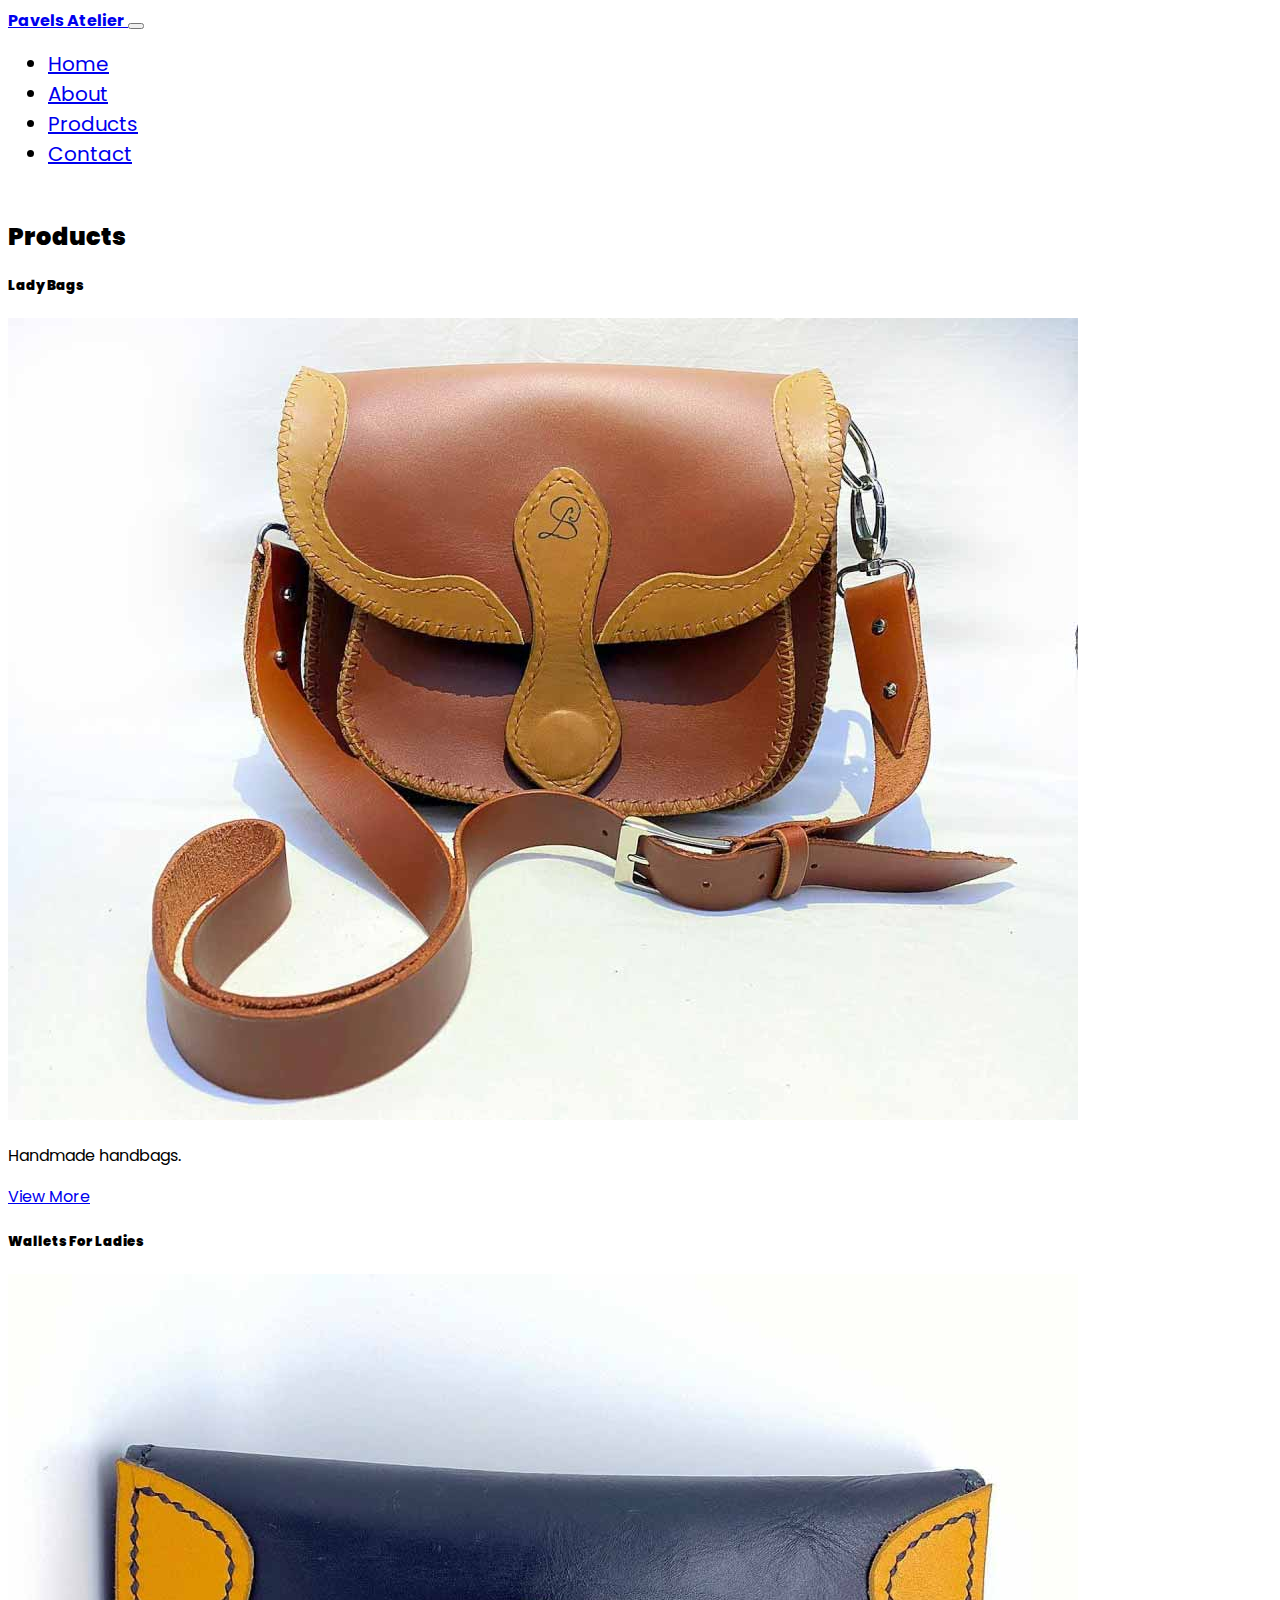
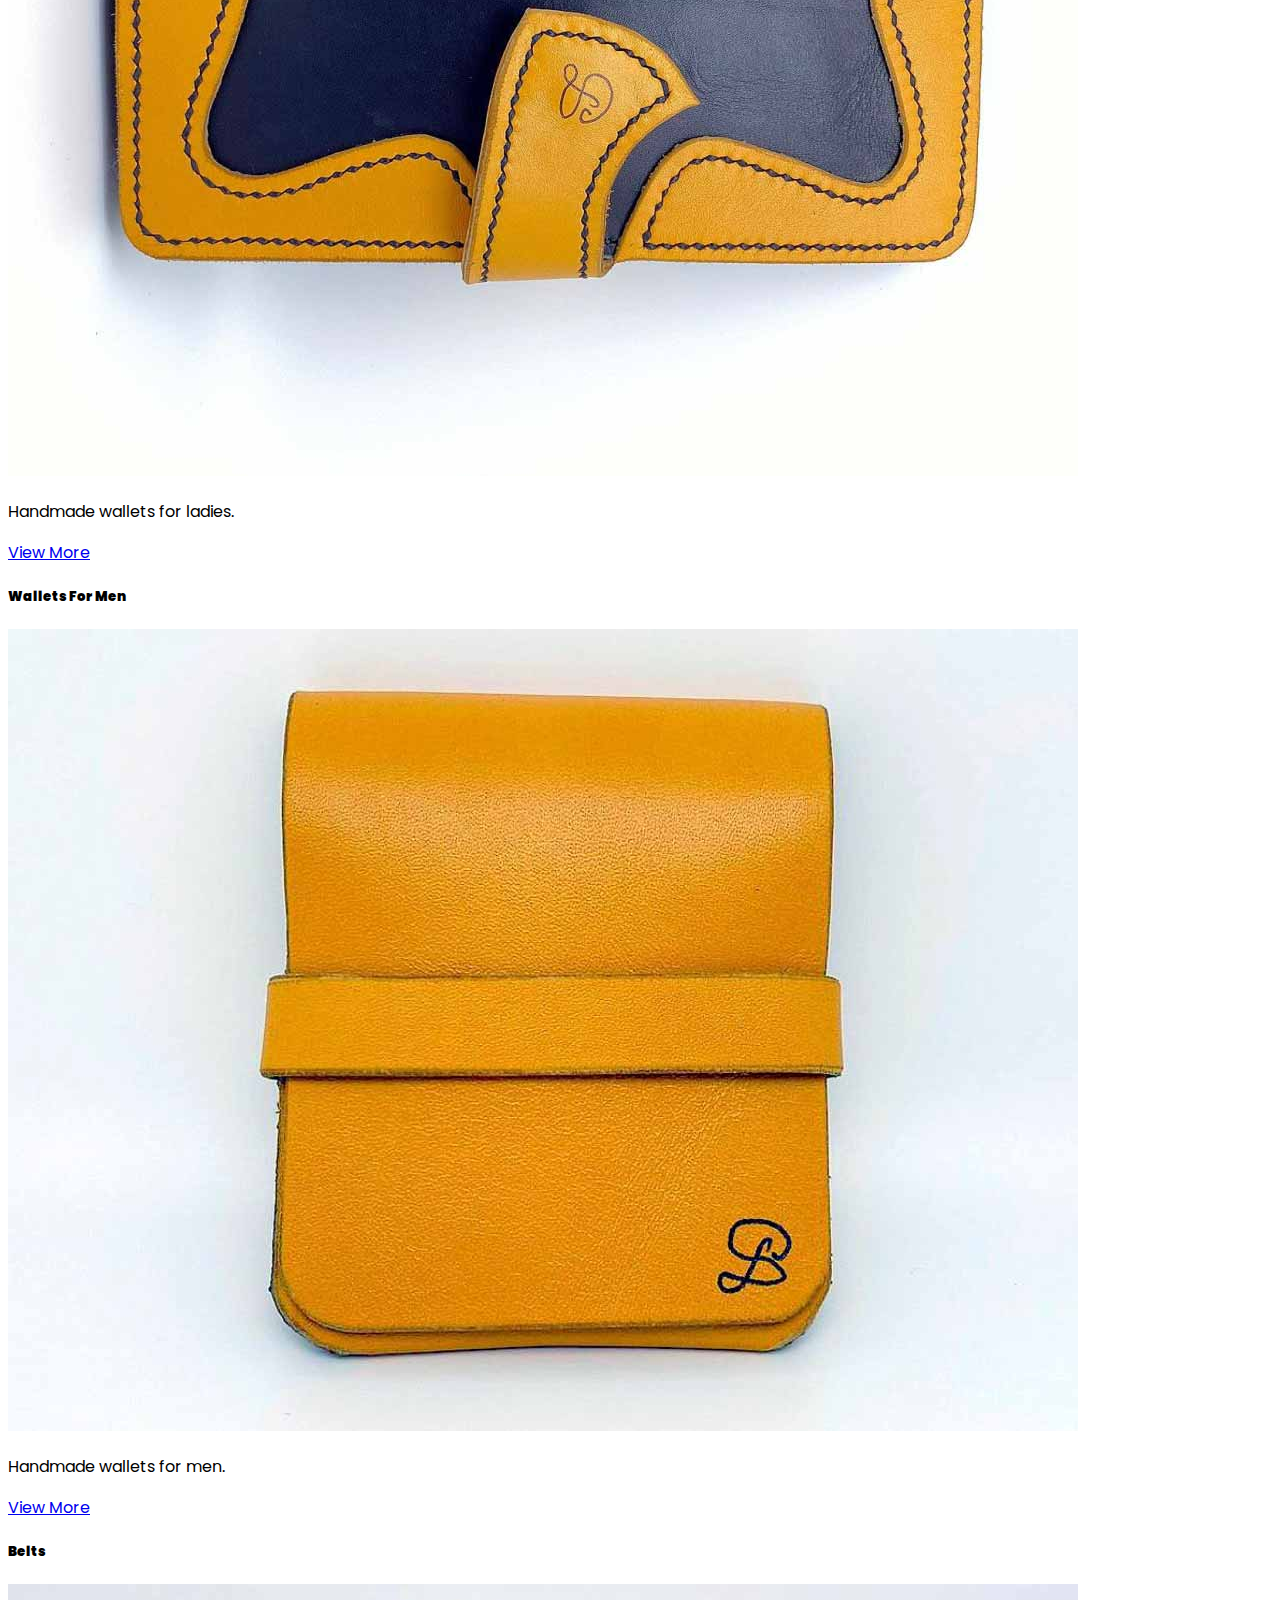
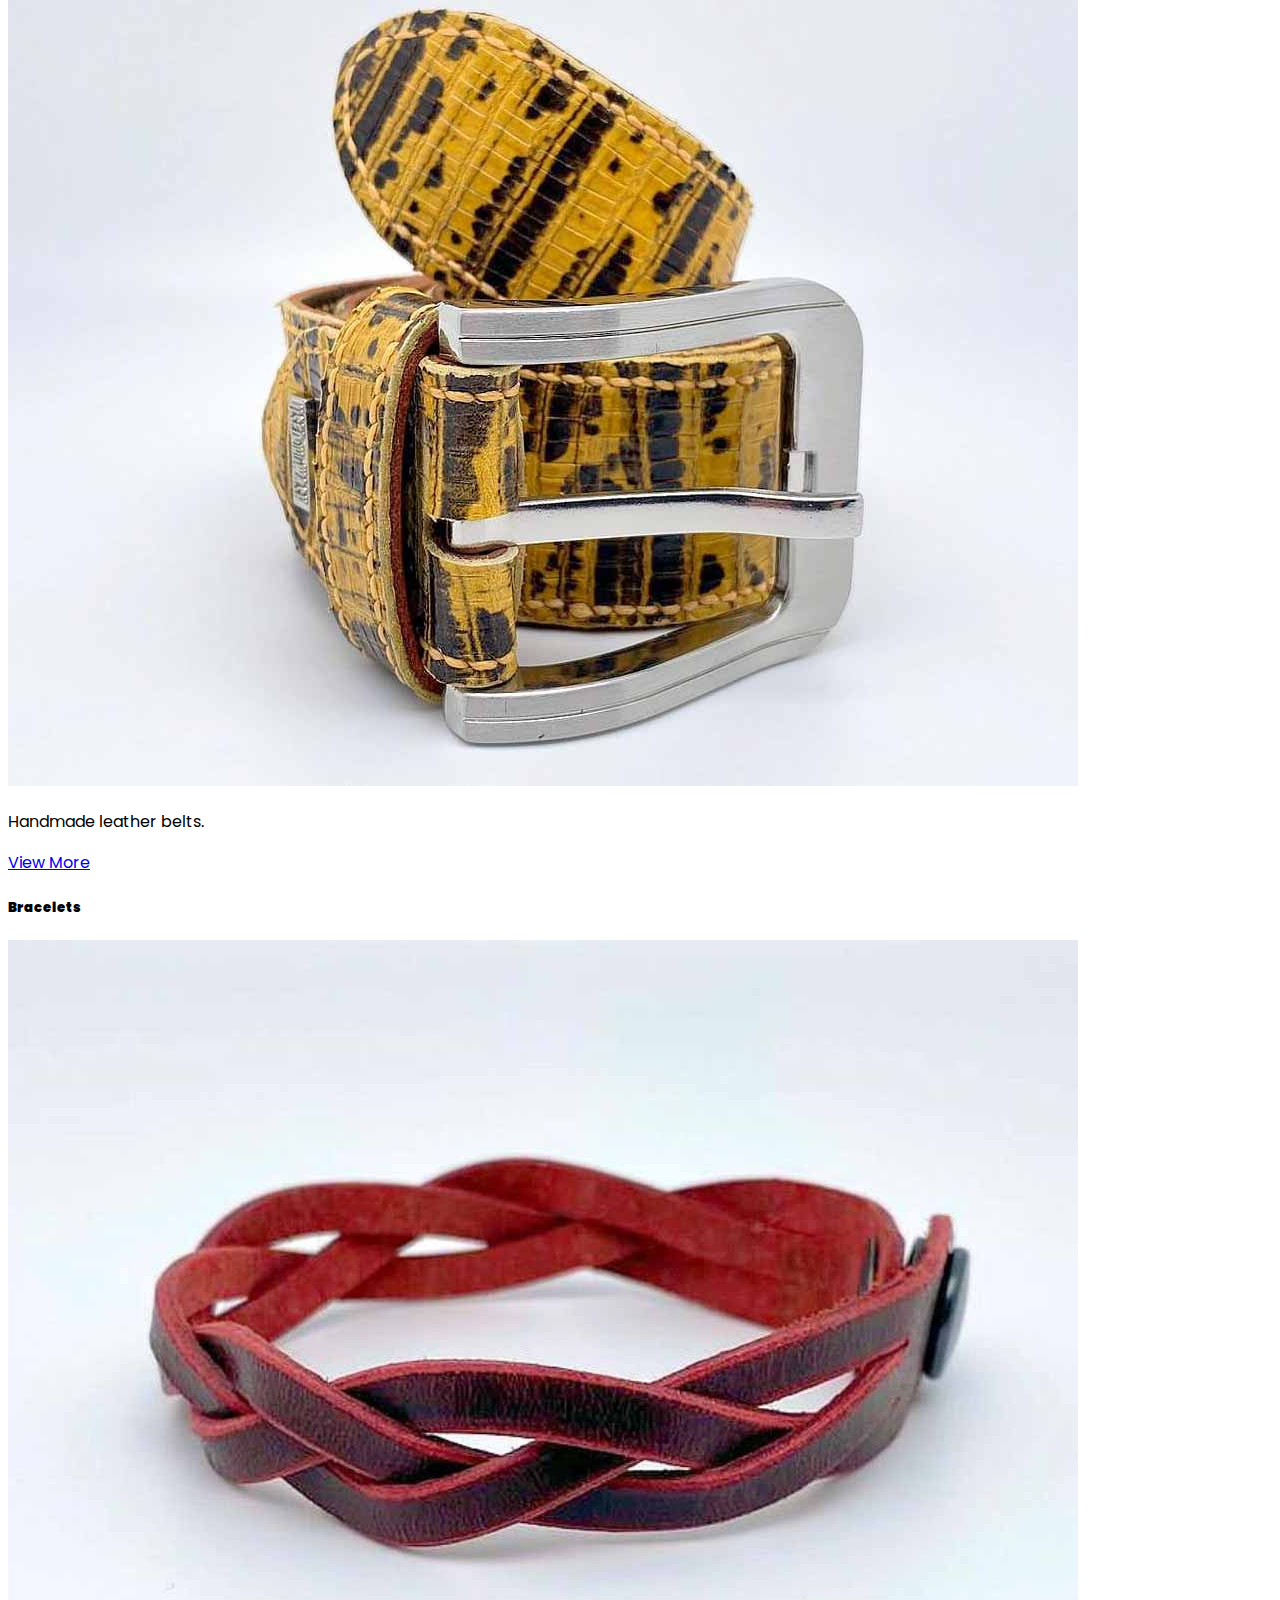
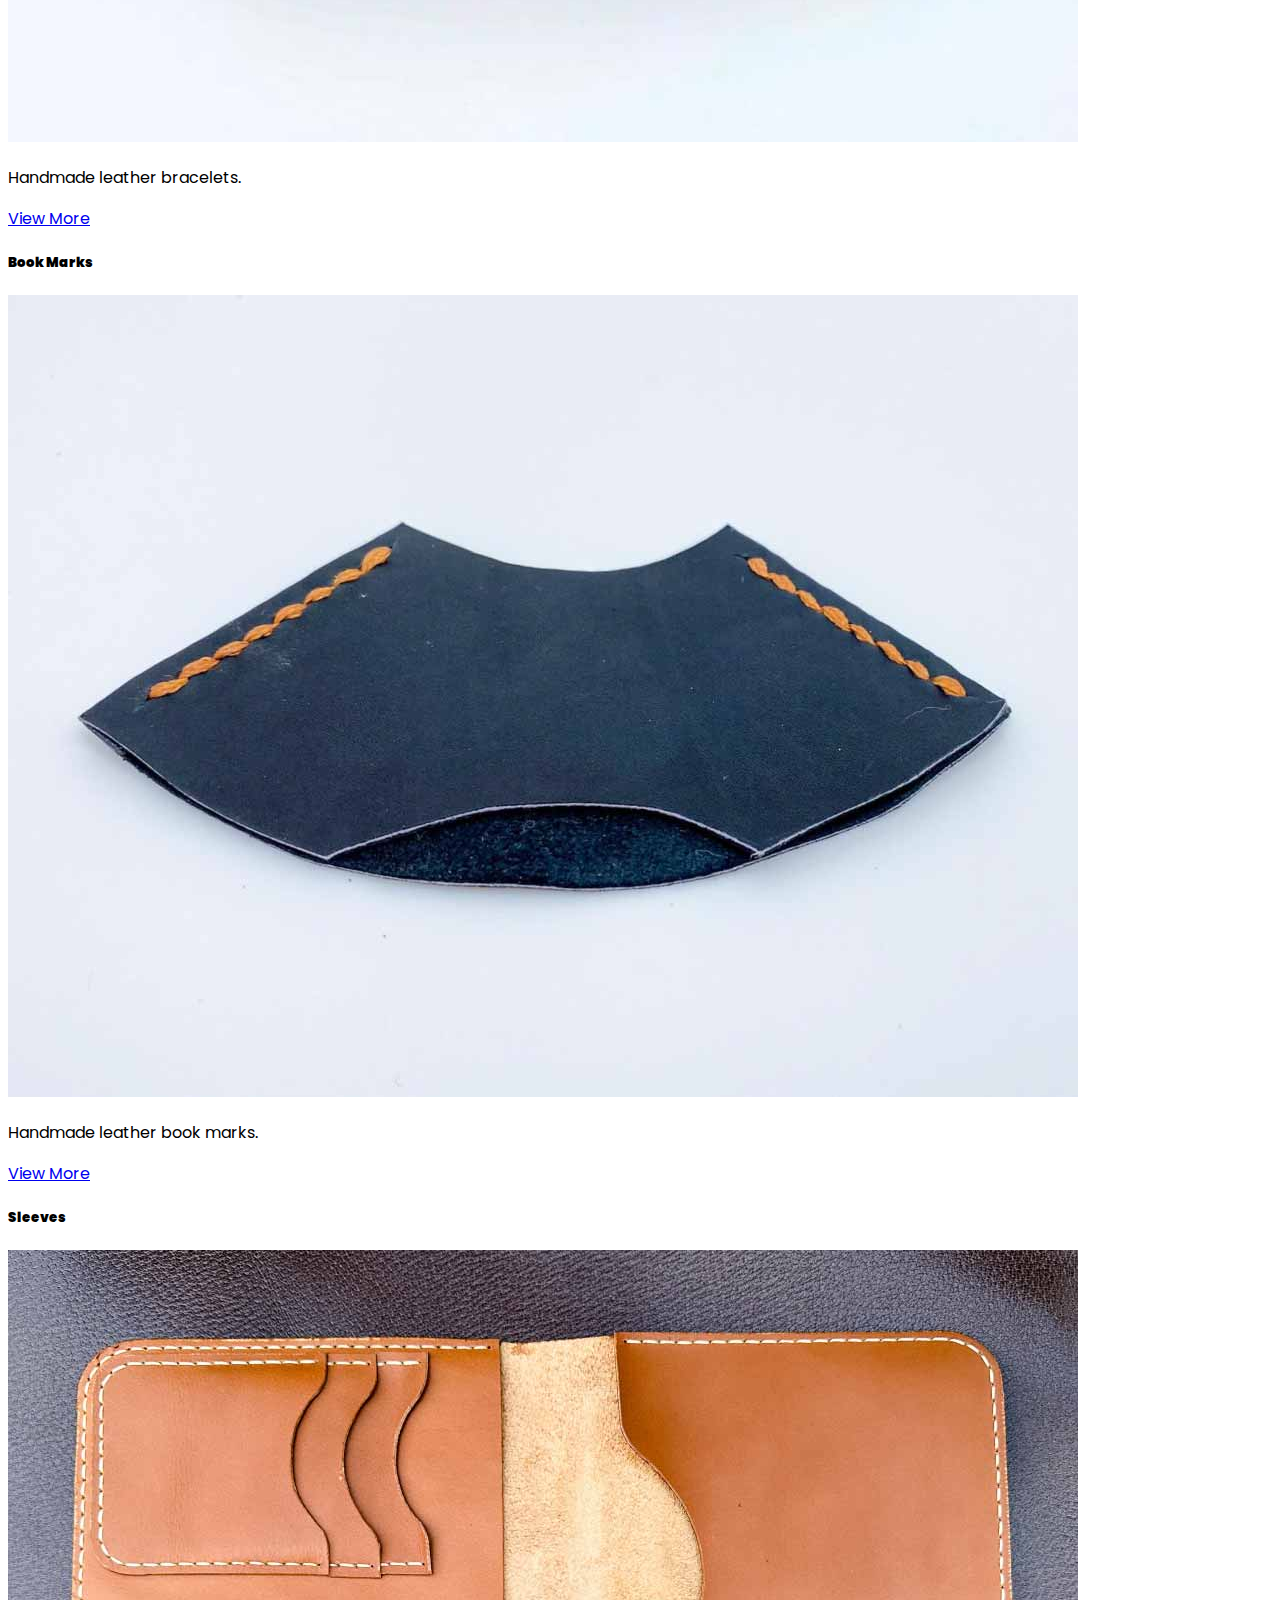
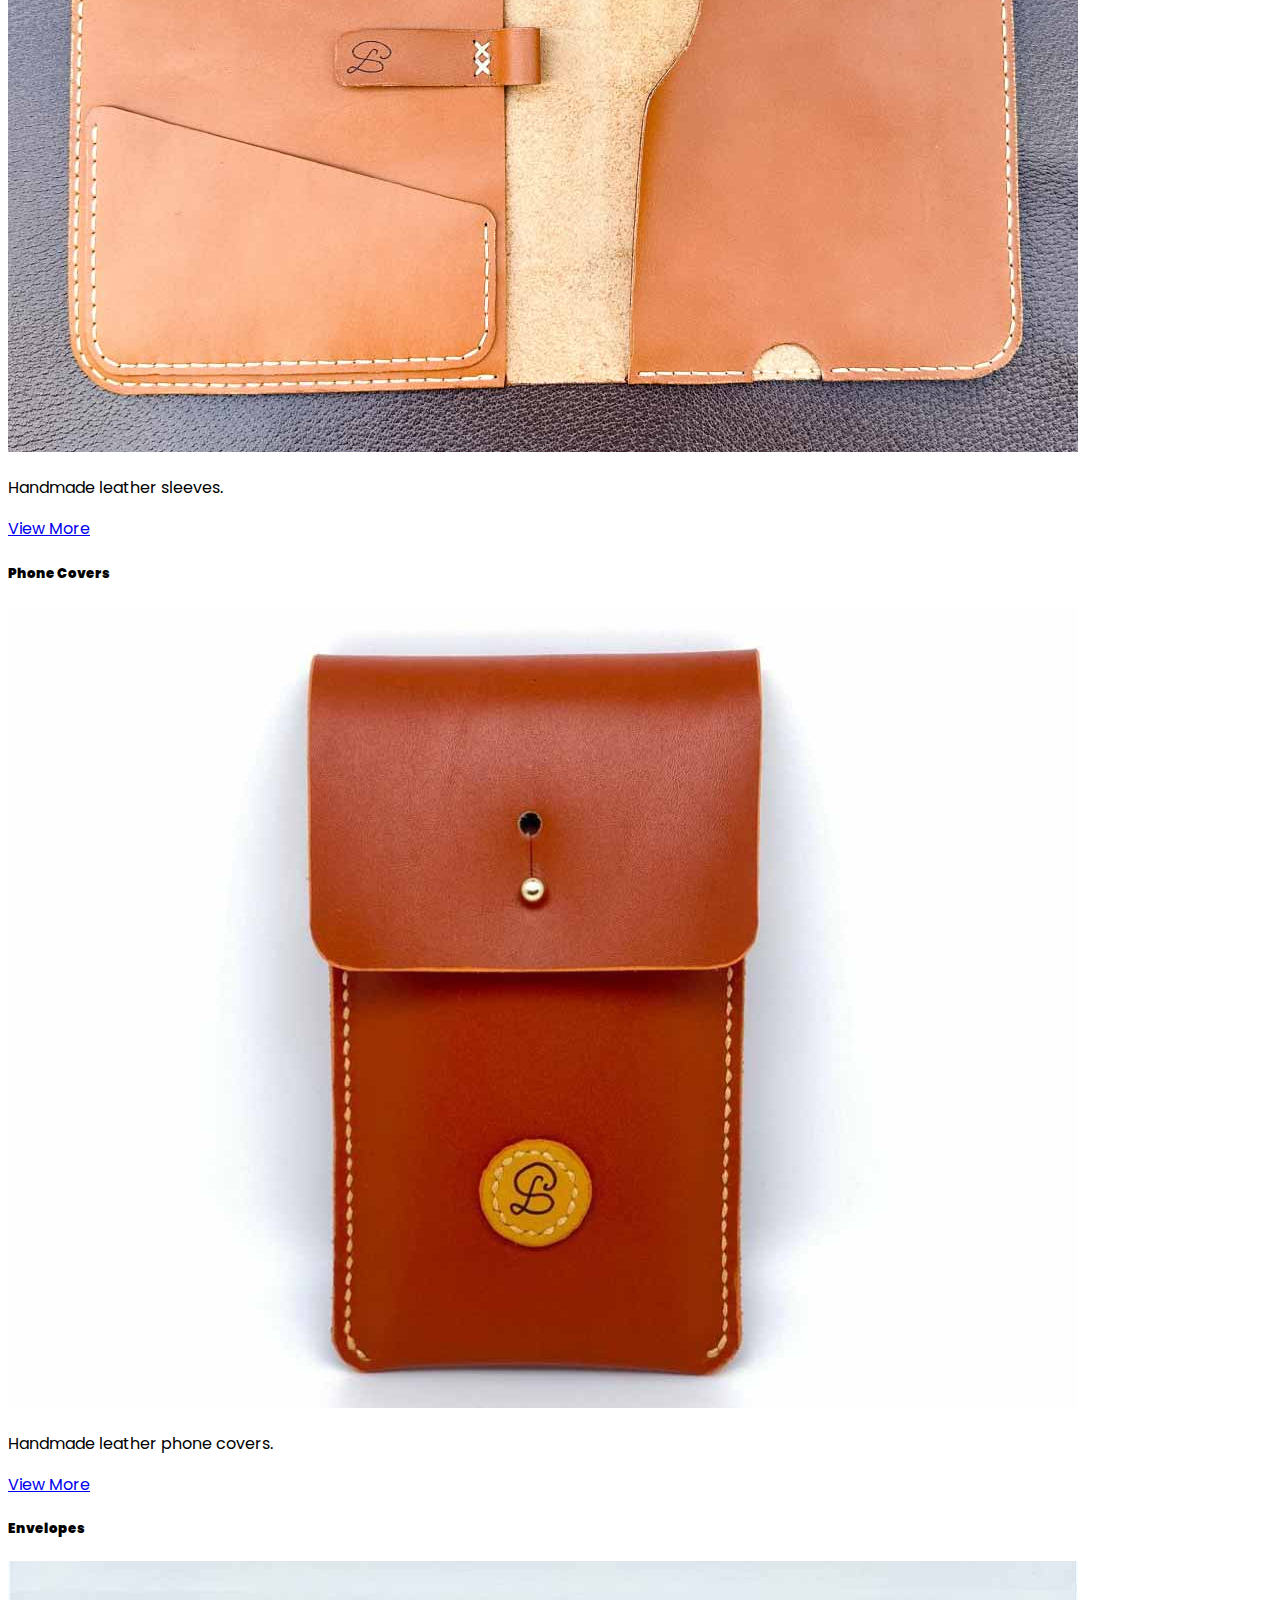
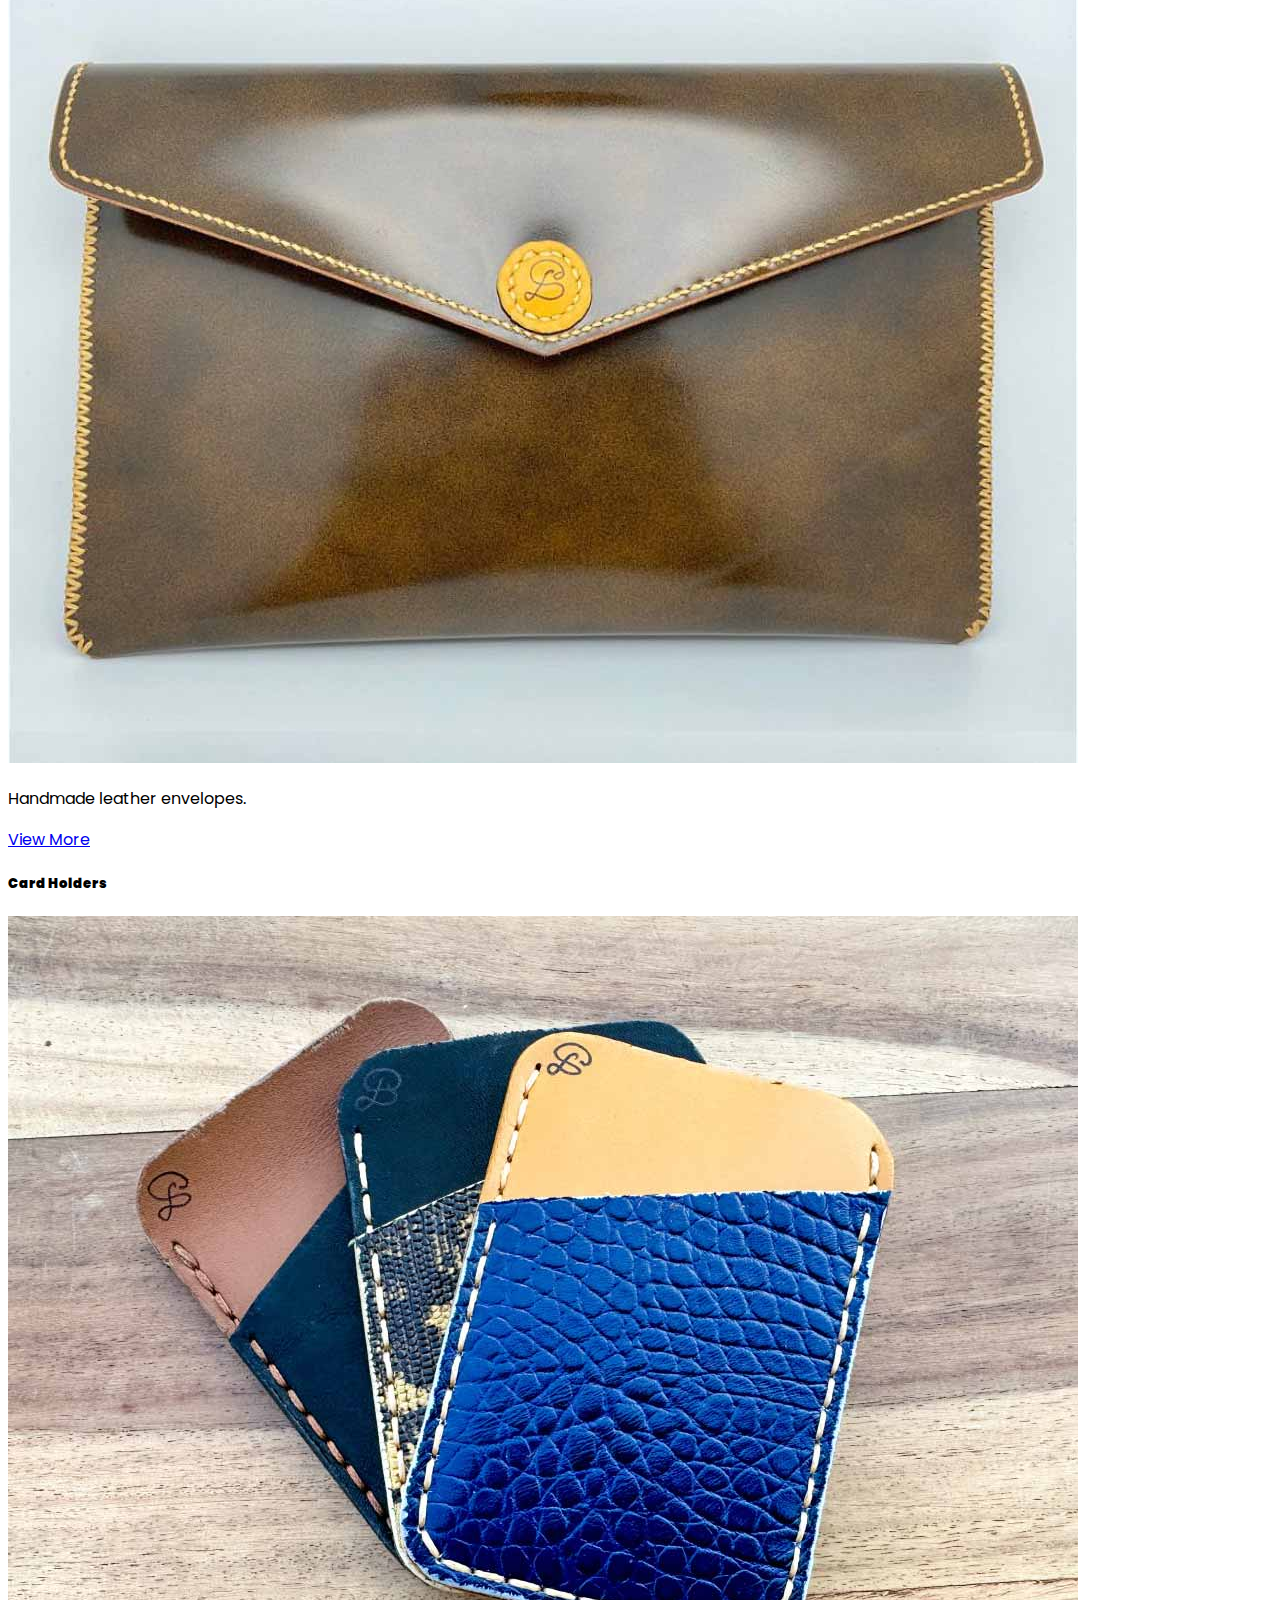
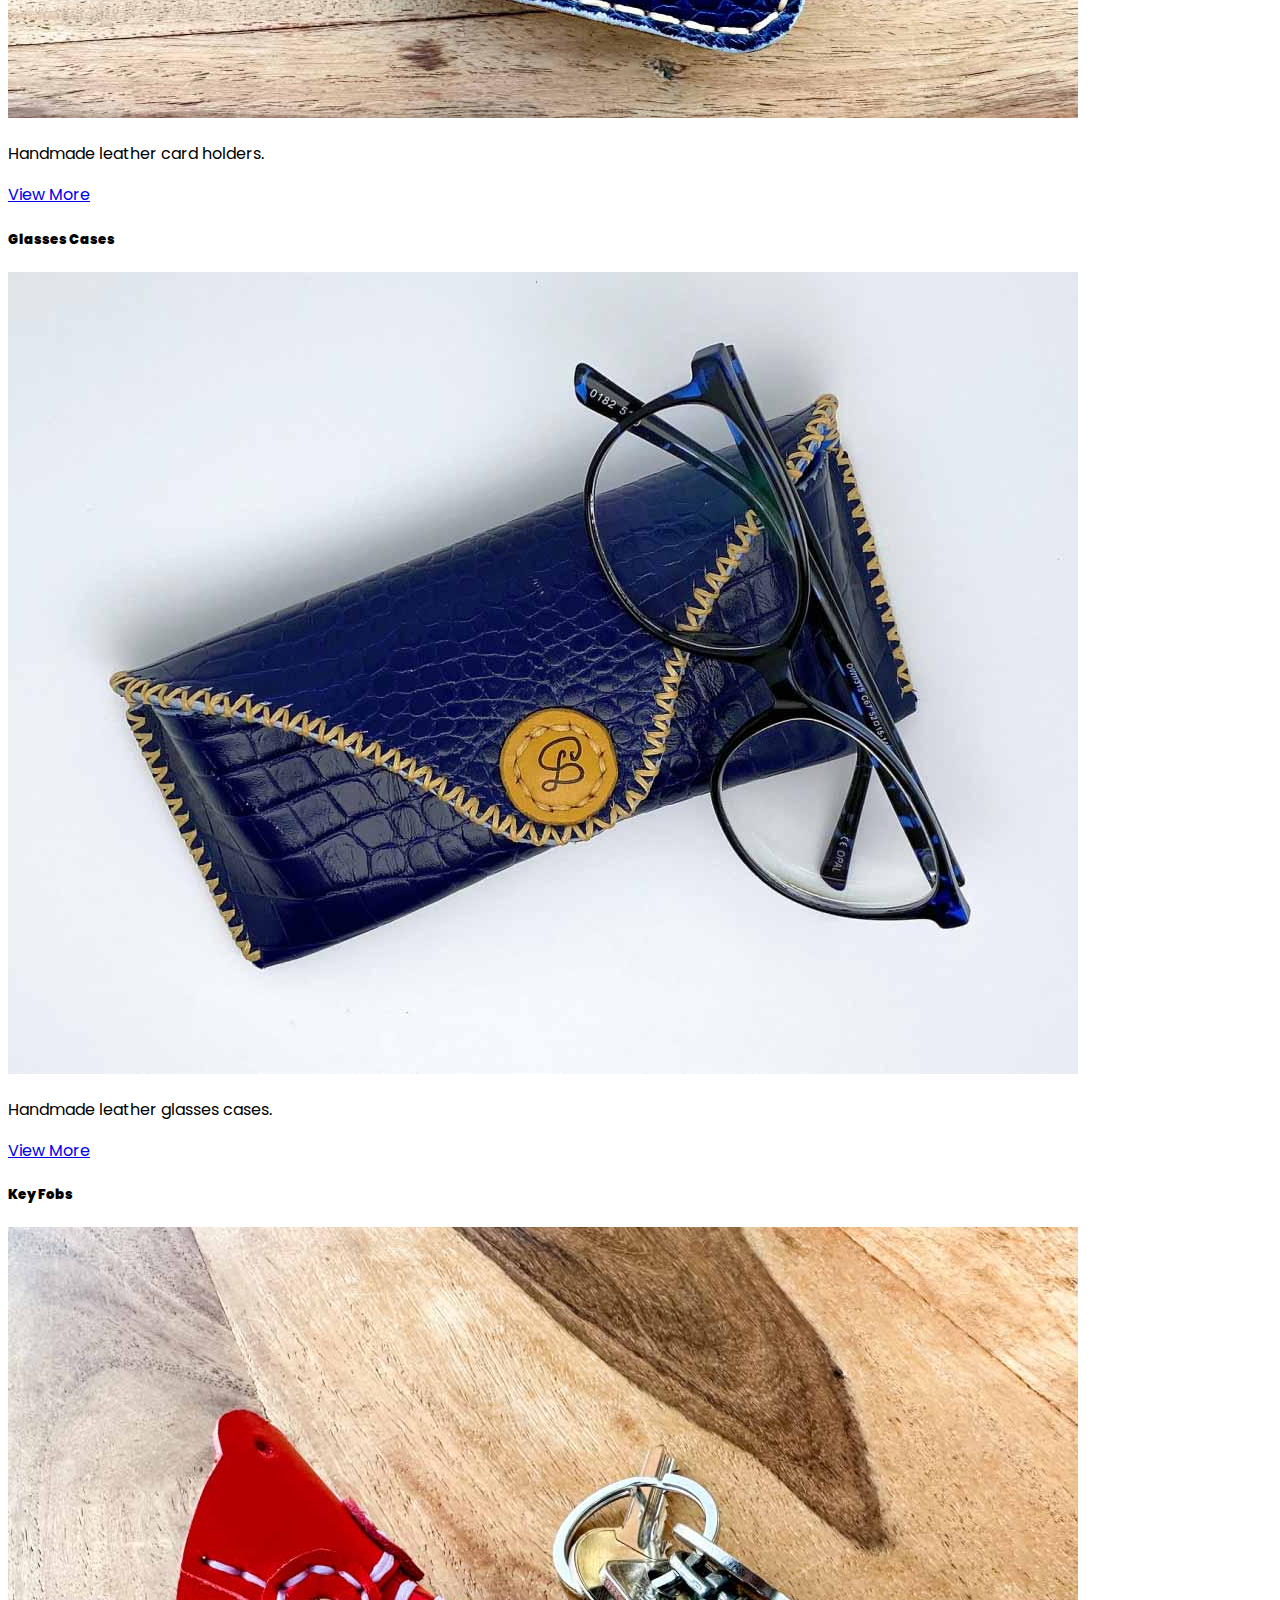
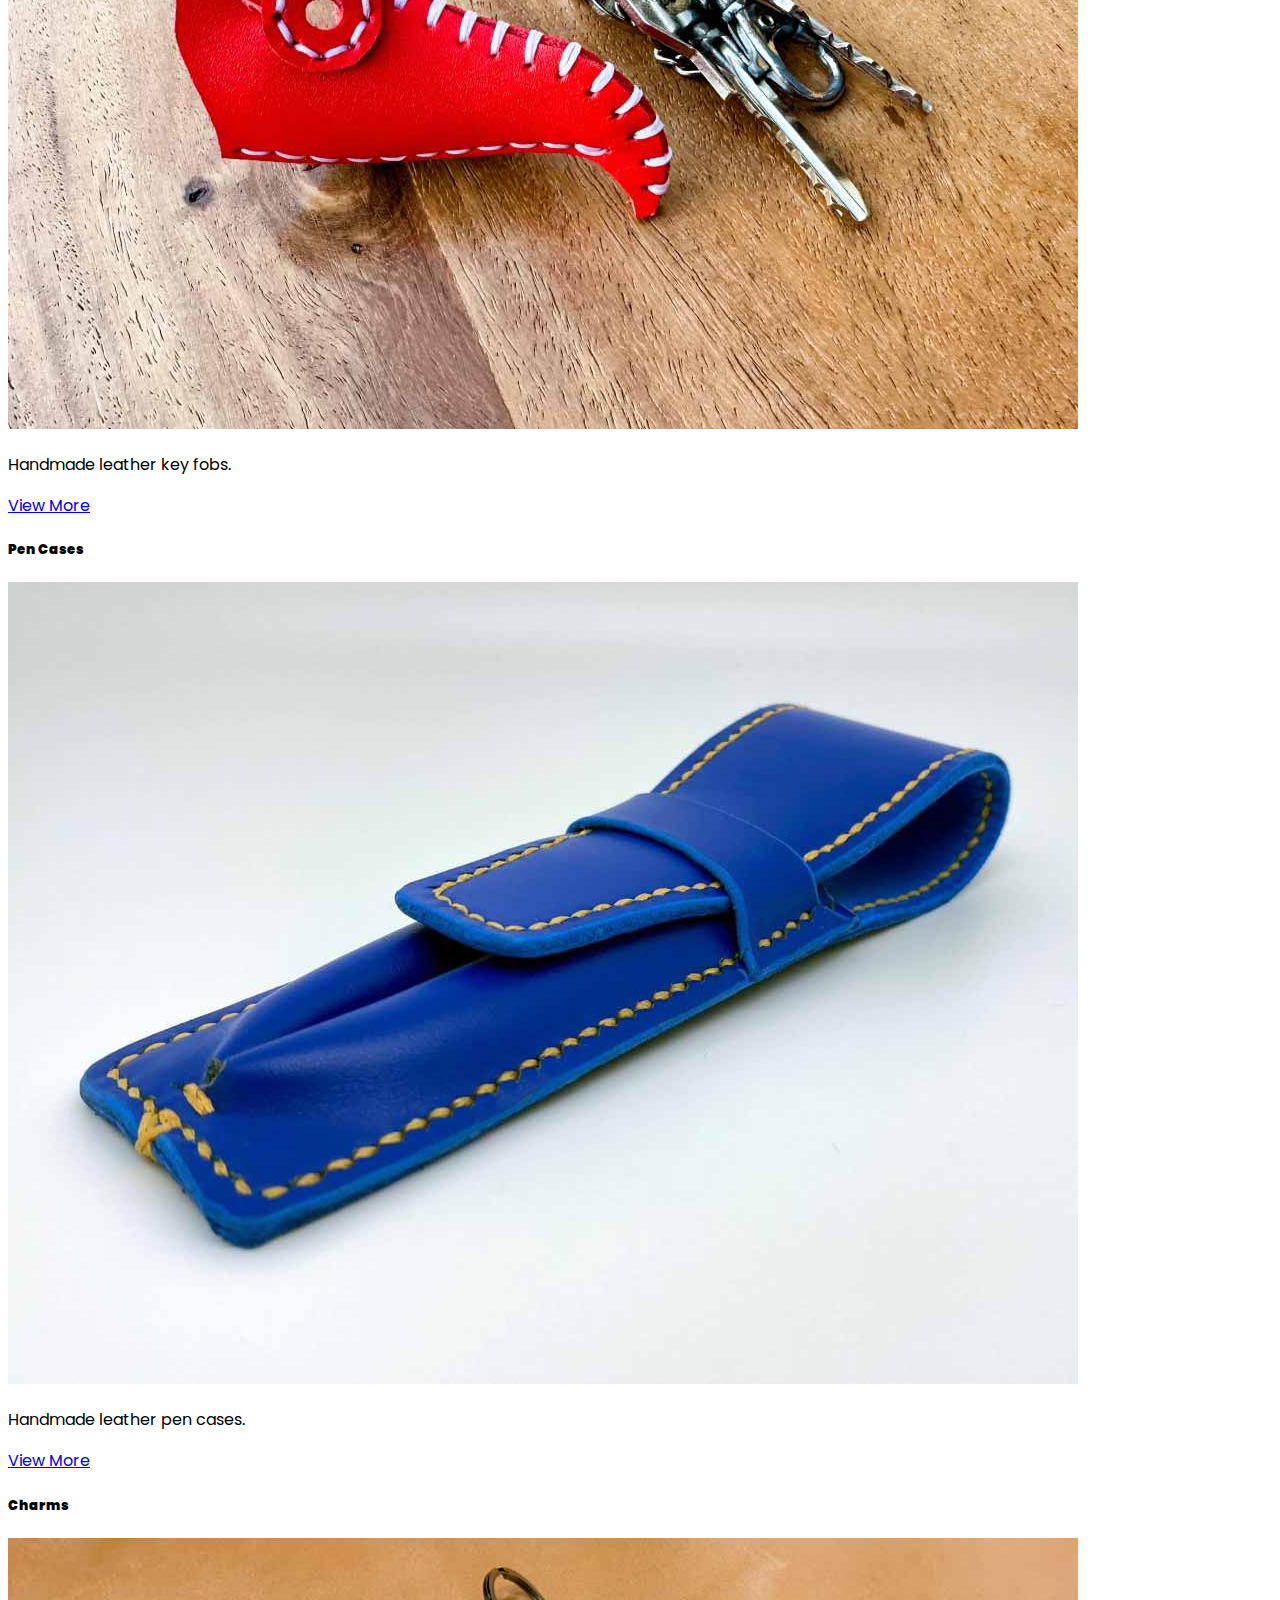
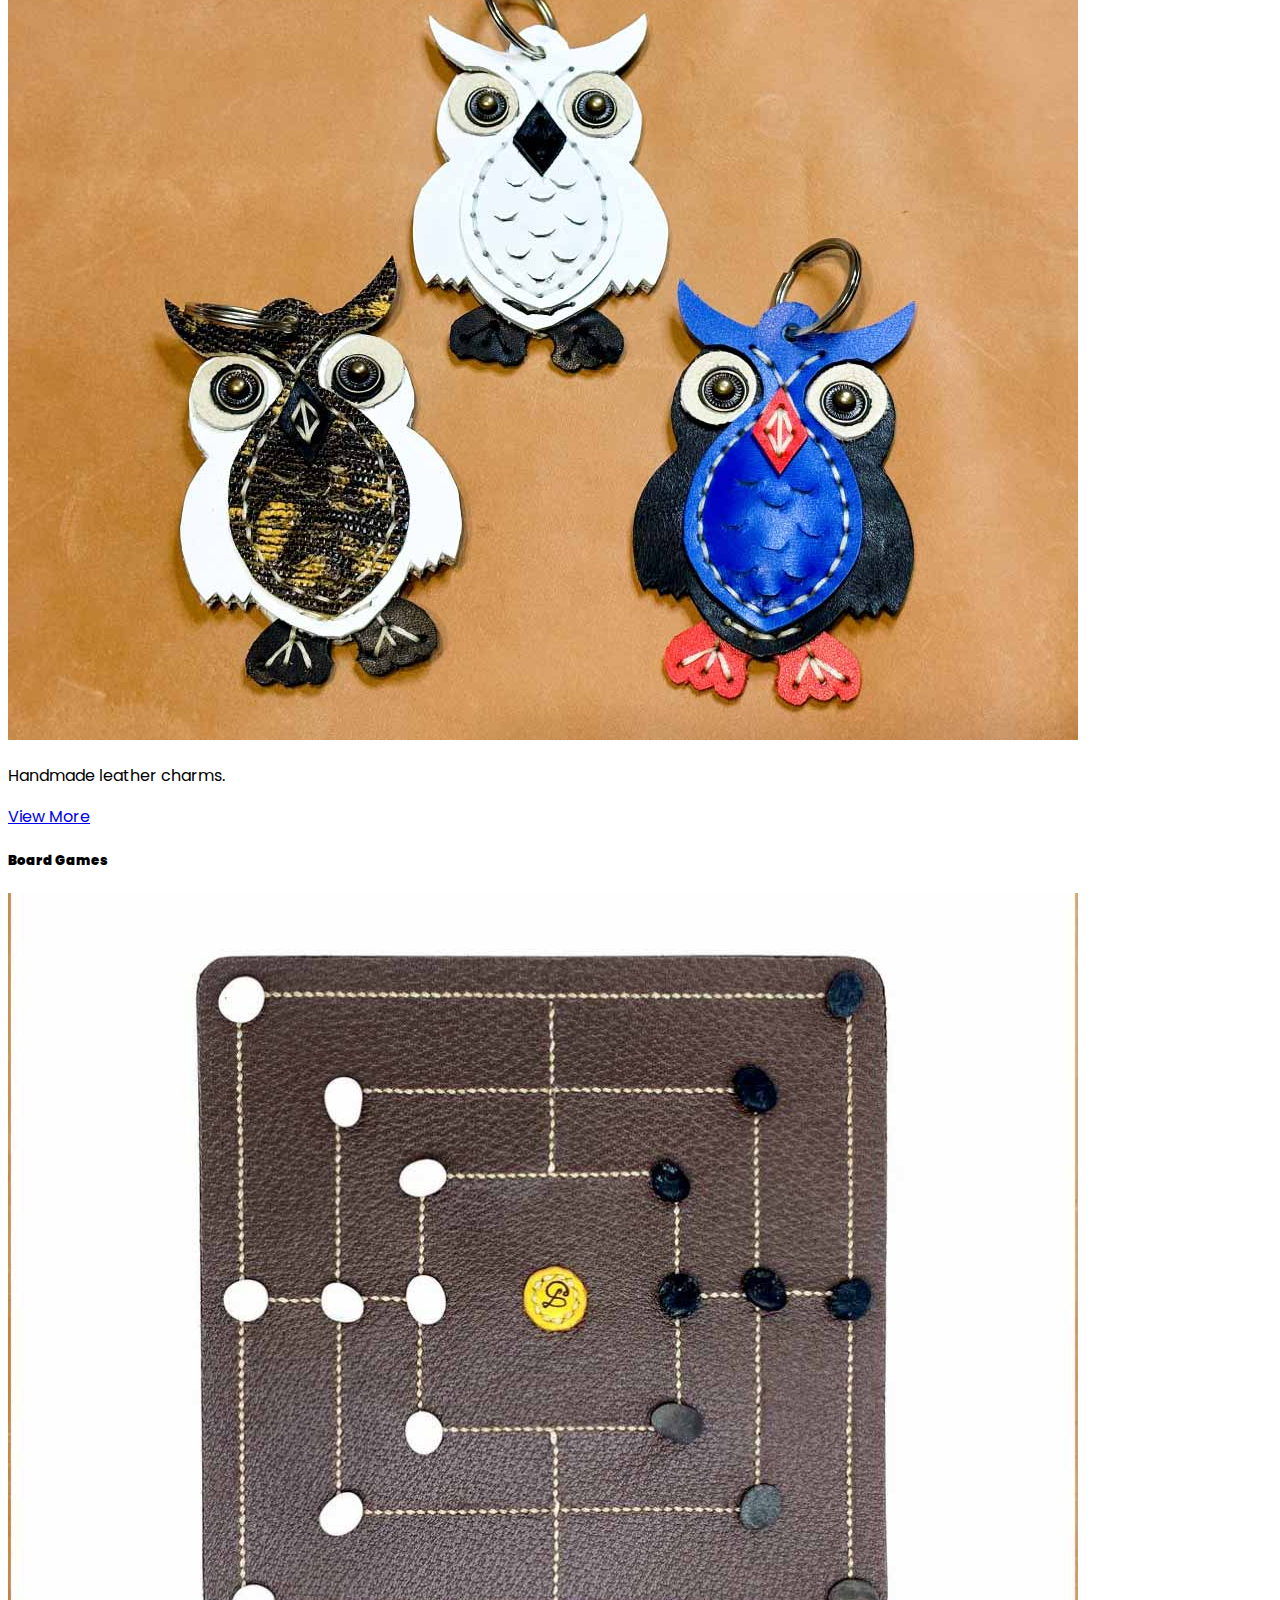
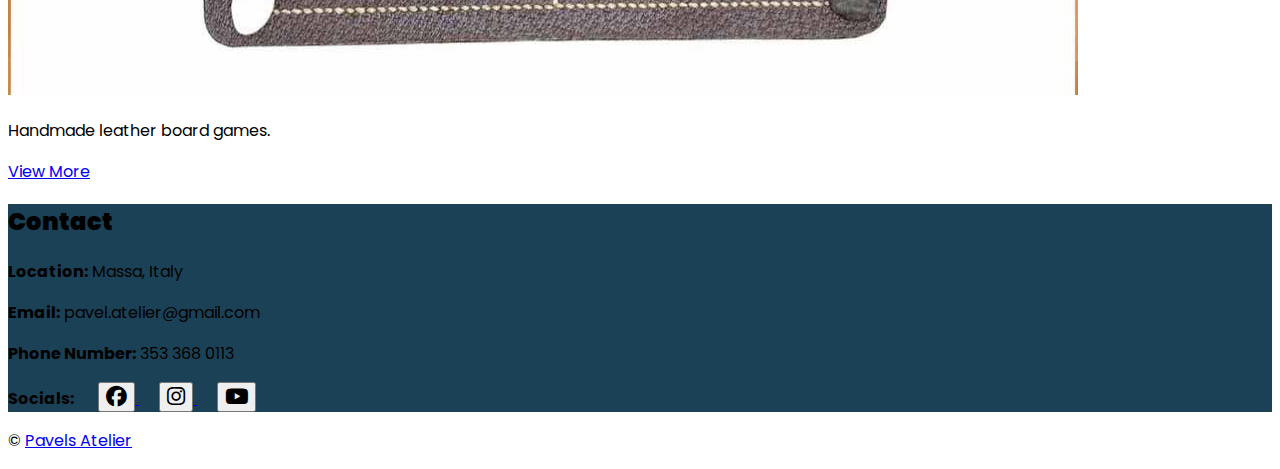
<file: products.html>
<!DOCTYPE html>
<html lang="en">
<head>
	<style>
		/* width */
		::-webkit-scrollbar {
		width: 10px;
		}

		/* Track */
		::-webkit-scrollbar-track {
		background: #f1f1f1; 
		}
	 
		/* Handle */
		::-webkit-scrollbar-thumb {
		background: #888; 
		}

		/* Handle on hover */
		::-webkit-scrollbar-thumb:hover {
		background: #555; 
		}
	</style>
	<meta charset="UTF-8">
	<meta http-equiv="X UA-Compatible" content="IE=edge">
	<meta name="viewport" content="width=device-width, initial-scale=1.0">
	<title>Pavels Atelier</title>
	<link rel="stylesheet" href="style.css">
	<link rel="preconnect" href="https://fonts.googleapis.com">
	<link rel="preconnect" href="https://fonts.gstatic.com" crossorigin>
	<link href="https://fonts.googleapis.com/css2?family=Poppins&family=Source+Sans+Pro:wght@200&display=swap" rel="stylesheet">
	<link href="https://cdn.jsdelivr.net/npm/bootstrap@5.3.0-alpha1/dist/css/bootstrap.min.css" rel="stylesheet" integrity="sha384-GLhlTQ8iRABdZLl6O3oVMWSktQOp6b7In1Zl3/Jr59b6EGGoI1aFkw7cmDA6j6gD" crossorigin="anonymous">
	 <link rel="stylesheet" href="https://cdn.jsdelivr.net/npm/@fortawesome/fontawesome-free@6.1.0/css/all.css">
	 <script src="https://ajax.googleapis.com/ajax/libs/jquery/3.0.0/jquery.min.js"></script>
	<script>
		$(document).ready(function(){
			$(this).scrollTop(0);
		});
	</script>
</head>
<body>
	<nav class="navbar navbar-expand-lg sticky-top bg-body-tertiary position-fixed w-100">
		<div class="container">
			<a class="navbar-brand" href="a">
				<strong>Pavels Atelier</strong>
			</a>	
			<button class="navbar-toggler" type="button" 
			data-bs-toggle="collapse" 
			data-bs-target="#navbarSupportedContent"
			aria-controls="navbarSupportedContent" aria-expanded="false" 
			aria-label="Toggle navigation">
				<span class="navbar-toggler-icon"></span>
				
			</button>
			<div class="collapse navbar-collapse" 
			id="navbarSupportedContent">
				<ul class="navbar-nav me-auto mb-2 mb-lg-0 w-100 
				justify-content-end">
					<li class="nav-item">
						<a class="nav-link" aria-current="page"
						href="index.html">Home</a>
					</li>
					<li class="nav-item">
						<a class="nav-link" href="#about">About</a>
					</li>
					<li class="nav-item">
						<a class="nav-link active" href="#products">Products</a>
					</li>
					<li class="nav-item">
						<a class="nav-link" href="#contact">Contact</a>
					</li>
				</ul>
			<div>
		</div>
	
	</nav>
	


	
	
	
	<section class="products-section-products bg-white" id="products">
		<div class="container">
		<div class="row g-4 py-5">
			<h2 class="text-center mb-4 mb-md-5 fs-1">
				<strong>Products</strong>
				<div class="border-top border-dark w-15 mx-auto my-3 pt-1"></div>
			</h2>
			<div class="col-md-4">
				<div class="card p-4">
					<div class="card-body">
						<h5 class="card-title text-center">
							<strong>Lady Bags</strong>
						
						</h5>
						<a href="lady-bags.html" class=""><img src="images/lady-bags.jpg" class="img-fluid shadow" alt=""></a>
						<p class="card-text text-center my-4">Handmade handbags.</p>
						<div class="d-flex justify-content-center">
							<a href="lady-bags.html" class="btn btn-outline-dark btn-lg">View More</a>
						</div>
				
					</div>
				</div>
			</div>
			<div class="col-md-4">
				<div class="card p-4">
					<div class="card-body">
						<h5 class="card-title text-center">
							<strong>Wallets For Ladies</strong>
						
						</h5>
						<img src="images/wallets-for-ladies.jpg" class="img-fluid shadow" alt="">
						<p class="card-text text-center my-4">Handmade wallets for ladies.</p>
						<div class="d-flex justify-content-center">
							<a href="#products" class="btn btn-outline-dark btn-lg">View More</a>
						</div>
				
					</div>
				</div>
			</div>
			<div class="col-md-4">
				<div class="card p-4">
					<div class="card-body">
						<h5 class="card-title text-center">
							<strong>Wallets For Men</strong>
						
						</h5>
						<img src="images/wallets-for-men.jpg" class="img-fluid shadow" alt="">
						<p class="card-text text-center my-4">Handmade wallets for men.</p>
						<div class="d-flex justify-content-center">
							<a href="#products" class="btn btn-outline-dark btn-lg">View More</a>
						</div>
				
					</div>
				</div>
			</div>
			<div class="col-md-4">
				<div class="card p-4">
					<div class="card-body">
						<h5 class="card-title text-center">
							<strong>Belts</strong>
						
						</h5>
						<img src="images/belts.jpg" class="img-fluid shadow" alt="">
						<p class="card-text text-center my-4">Handmade leather belts.</p>
						<div class="d-flex justify-content-center">
							<a href="#products" class="btn btn-outline-dark btn-lg">View More</a>
						</div>
				
					</div>
				</div>
			</div>
			<div class="col-md-4">
				<div class="card p-4">
					<div class="card-body">
						<h5 class="card-title text-center">
							<strong>Bracelets</strong>
						
						</h5>
						<img src="images/bracelets.jpg" class="img-fluid shadow" alt="">
						<p class="card-text text-center my-4">Handmade leather bracelets.</p>
						<div class="d-flex justify-content-center">
							<a href="#products" class="btn btn-outline-dark btn-lg">View More</a>
						</div>
				
					</div>
				</div>
			</div>
			<div class="col-md-4">
				<div class="card p-4">
					<div class="card-body">
						<h5 class="card-title text-center">
							<strong>Book Marks</strong>
						
						</h5>
						<img src="images/book-marks.jpg" class="img-fluid shadow" alt="">
						<p class="card-text text-center my-4">Handmade leather book marks.</p>
						<div class="d-flex justify-content-center">
							<a href="#products" class="btn btn-outline-dark btn-lg">View More</a>
						</div>
				
					</div>
				</div>
			</div>
			<div class="col-md-4">
				<div class="card p-4">
					<div class="card-body">
						<h5 class="card-title text-center">
							<strong>Sleeves</strong>
						
						</h5>
						<img src="images/sleeves.jpg" class="img-fluid shadow" alt="">
						<p class="card-text text-center my-4">Handmade leather sleeves.</p>
						<div class="d-flex justify-content-center">
							<a href="#products" class="btn btn-outline-dark btn-lg">View More</a>
						</div>
				
					</div>
				</div>
			</div>
			<div class="col-md-4">
				<div class="card p-4">
					<div class="card-body">
						<h5 class="card-title text-center">
							<strong>Phone Covers</strong>
						
						</h5>
						<img src="images/phone-covers.jpg" class="img-fluid shadow" alt="">
						<p class="card-text text-center my-4">Handmade leather phone covers.</p>
						<div class="d-flex justify-content-center">
							<a href="#products" class="btn btn-outline-dark btn-lg">View More</a>
						</div>
				
					</div>
				</div>
			</div>
			<div class="col-md-4">
				<div class="card p-4">
					<div class="card-body">
						<h5 class="card-title text-center">
							<strong>Envelopes</strong>
						
						</h5>
						<img src="images/envelopes.jpg" class="img-fluid shadow" alt="">
						<p class="card-text text-center my-4">Handmade leather envelopes.</p>
						<div class="d-flex justify-content-center">
							<a href="#products" class="btn btn-outline-dark btn-lg">View More</a>
						</div>
				
					</div>
				</div>
			</div>
			<div class="col-md-4">
				<div class="card p-4">
					<div class="card-body">
						<h5 class="card-title text-center">
							<strong>Card Holders</strong>
						
						</h5>
						<img src="images/card-holders.jpg" class="img-fluid shadow" alt="">
						<p class="card-text text-center my-4">Handmade leather card holders.</p>
						<div class="d-flex justify-content-center">
							<a href="#products" class="btn btn-outline-dark btn-lg">View More</a>
						</div>
				
					</div>
				</div>
			</div>
			<div class="col-md-4">
				<div class="card p-4">
					<div class="card-body">
						<h5 class="card-title text-center">
							<strong>Glasses Cases</strong>
						
						</h5>
						<img src="images/glasses-cases.jpg" class="img-fluid shadow" alt="">
						<p class="card-text text-center my-4">Handmade leather glasses cases.</p>
						<div class="d-flex justify-content-center">
							<a href="#products" class="btn btn-outline-dark btn-lg">View More</a>
						</div>
				
					</div>
				</div>
			</div>
			<div class="col-md-4">
				<div class="card p-4">
					<div class="card-body">
						<h5 class="card-title text-center">
							<strong>Key Fobs</strong>
						
						</h5>
						<img src="images/key-fobs.jpg" class="img-fluid shadow" alt="">
						<p class="card-text text-center my-4">Handmade leather key fobs.</p>
						<div class="d-flex justify-content-center">
							<a href="#products" class="btn btn-outline-dark btn-lg">View More</a>
						</div>
				
					</div>
				</div>
			</div>
			<div class="col-md-4">
				<div class="card p-4">
					<div class="card-body">
						<h5 class="card-title text-center">
							<strong>Pen Cases</strong>
						
						</h5>
						<img src="images/pen-cases.jpg" class="img-fluid shadow" alt="">
						<p class="card-text text-center my-4">Handmade leather pen cases.</p>
						<div class="d-flex justify-content-center">
							<a href="#products" class="btn btn-outline-dark btn-lg">View More</a>
						</div>
				
					</div>
				</div>
			</div>
			<div class="col-md-4">
				<div class="card p-4">
					<div class="card-body">
						<h5 class="card-title text-center">
							<strong>Charms</strong>
						
						</h5>
						<img src="images/charms.jpg" class="img-fluid shadow" alt="">
						<p class="card-text text-center my-4">Handmade leather charms.</p>
						<div class="d-flex justify-content-center">
							<a href="#products" class="btn btn-outline-dark btn-lg">View More</a>
						</div>
				
					</div>
				</div>
			</div>
			<div class="col-md-4">
				<div class="card p-4">
					<div class="card-body">
						<h5 class="card-title text-center">
							<strong>Board Games</strong>
						
						</h5>
						<img src="images/board-games.jpg" class="img-fluid shadow" alt="">
						<p class="card-text text-center my-4">Handmade leather board games.</p>
						<div class="d-flex justify-content-center">
							<a href="#products" class="btn btn-outline-dark btn-lg">View More</a>
						</div>
				
					</div>
				</div>
			</div>
		</div>
		</div>
		</div>
	</section>
	
	<section class="contact text-light" id="contact">
		<div class="container py-5">
			<h2 class="text-center mb-4 mb-md-5 fs-1">
				<strong>Contact</strong>
				<div class="border-top border-light w-100 mx-auto my-3 pt-1"></div>
			</h2>
			
			<div class="footer-text row">
				<div class="col-12 col-lg-6 d-flex flex-column
				justify-content-center py-5">
					<p class="fs-5">
						<strong>Location:</strong> Massa, Italy
					</p>
					<p class="fs-5">
						<strong>Email:</strong> pavel.atelier@gmail.com
					</p>
					<p class="fs-5">
						<strong>Phone Number:</strong> 353 368 0113 
					</p>
					<p class="fs-5">
						<strong>Socials:</strong>
						<!---- <button class="button-social btn btn-outline-light btn-lg shadow" type="button">
							<i class="fa-brands fa-instagram"></i>
						</button> ---->
						<a href="https://www.facebook.com/PavelsAtelier" target="_blannk">	
							<button class="button-social btn btn-outline-light" type="button">
								<span> <i class="fa-brands fa-facebook"></i></span> <span></span>
							</button>
						</a>
						<a href="https://www.instagram.com/pavels_atelier" target="_blannk">	
							<button class="button-social btn btn-outline-light" type="button">
								<span><i class="fa-brands fa-instagram"></i></span> <span></span>
							</button>
						</a>
						<a href="https://www.youtube.com/@pavelatelier" target="_blannk">	
							<button class="button-social btn btn-outline-light" type="button">
								<span><i class="fa-brands fa-youtube"></i></span> <span></span>
							</button>
						</a>			
					</p>
				</div>
			</div>
		</div>		
	</section>
	
	<div class="socket text-dark text-center py-3">
		<p>&copy; <a href="#" target="" class="text-dark">Pavels Atelier</a></p>
	</div>

	





	<script src="https://cdn.jsdelivr.net/npm/bootstrap@5.3.0-alpha1/dist/js/bootstrap.bundle.min.js" integrity="sha384-w76AqPfDkMBDXo30jS1Sgez6pr3x5MlQ1ZAGC+nuZB+EYdgRZgiwxhTBTkF7CXvN" crossorigin="anonymous"></script>
	



</body>
</html>
</file>
<file: style.css>
body {
	font-family: 'Poppins', sans-serif;

}
h1, h2, h3, h4, h5, h6, p {
	font-family: 'Poppins', sans-serif;
}

header {
	background: linear-gradient(to right, rgba(0,0,0,0.4), rgba(0,0,0,0.2), 
	rgba(0,0,0,0)), url(images/bg.jpg) no-repeat;
	background-size: cover;
	height: 100vh;
	background-position: top;
}
 header h1 {
	 font-size: 100px;
 }
header p {
	font-size:20px;
}

header .btn {
	font-family: 'Poppins', sans-serif;
}

.products-section-products {
	margin-top: 50px;
}

.nav-item {
	font-size: 20px;
}
.about-content {
	padding-right:100px;
}
.card .btn {
	font-family: 'Poppins', sans-serif;
}
.project-content-pl {
	padding-left: 0px;
}
.contact {
	background-color: #1B4156;
}
.button-social{
	margin-left:20px;
	font-size:1.3rem;
}
.footer-text {
	font-family: 'Poppins', sans-serif;
}
@media only screen and (max-width:992px) {
		
		.project-content-pl {
			margin-top: 20px;
		}
}
</file>
